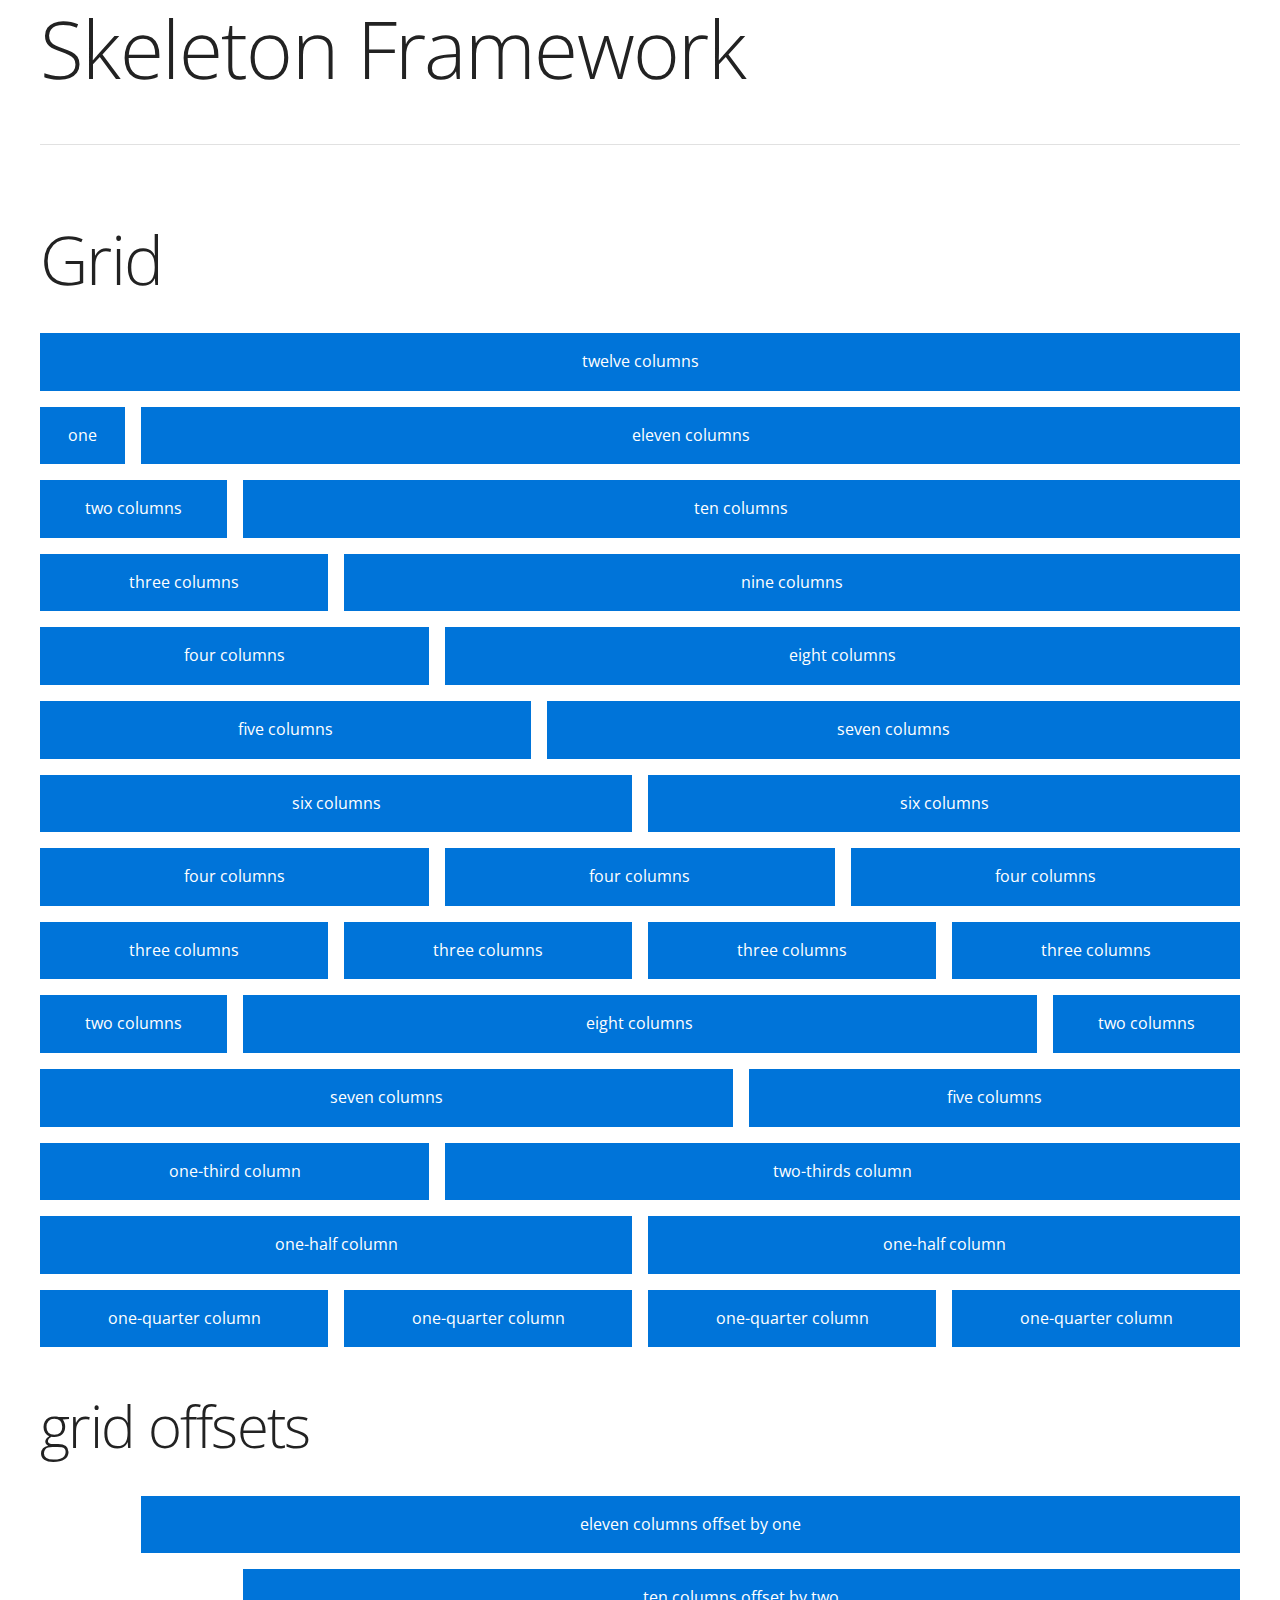
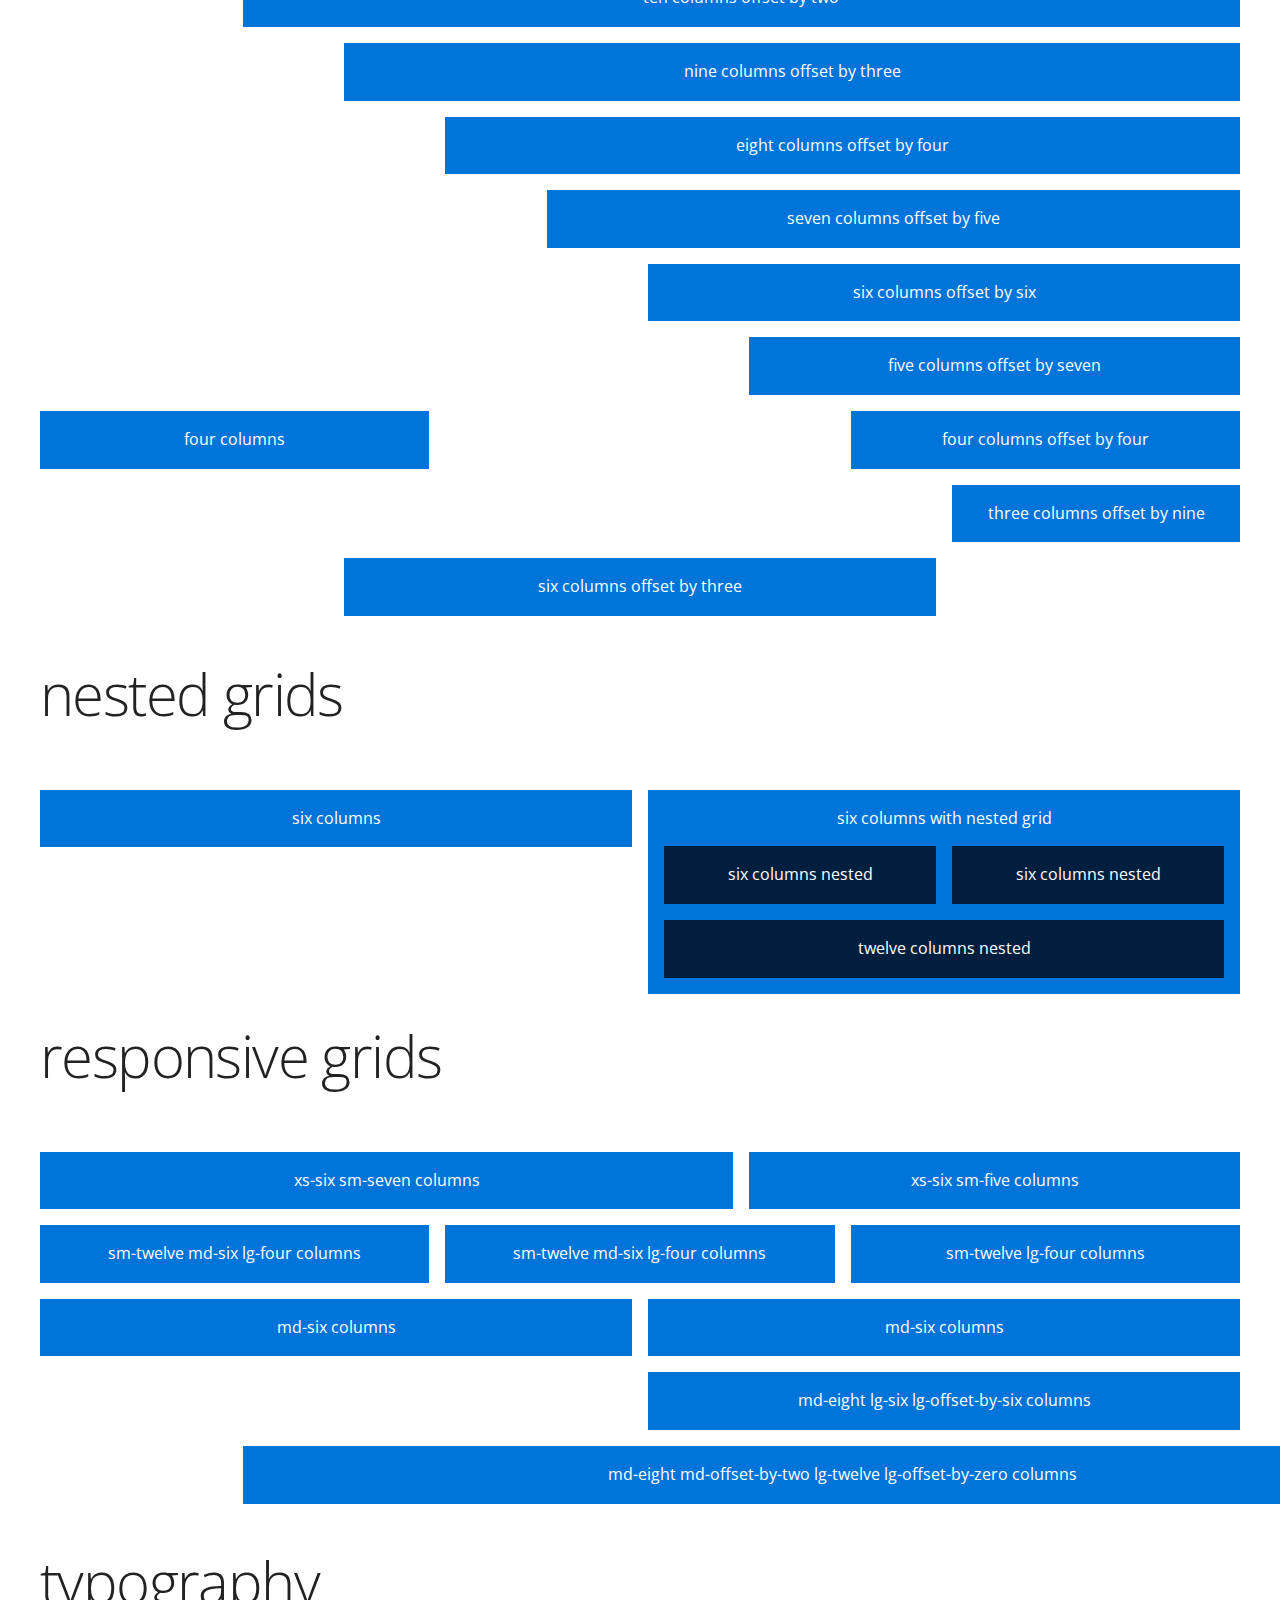
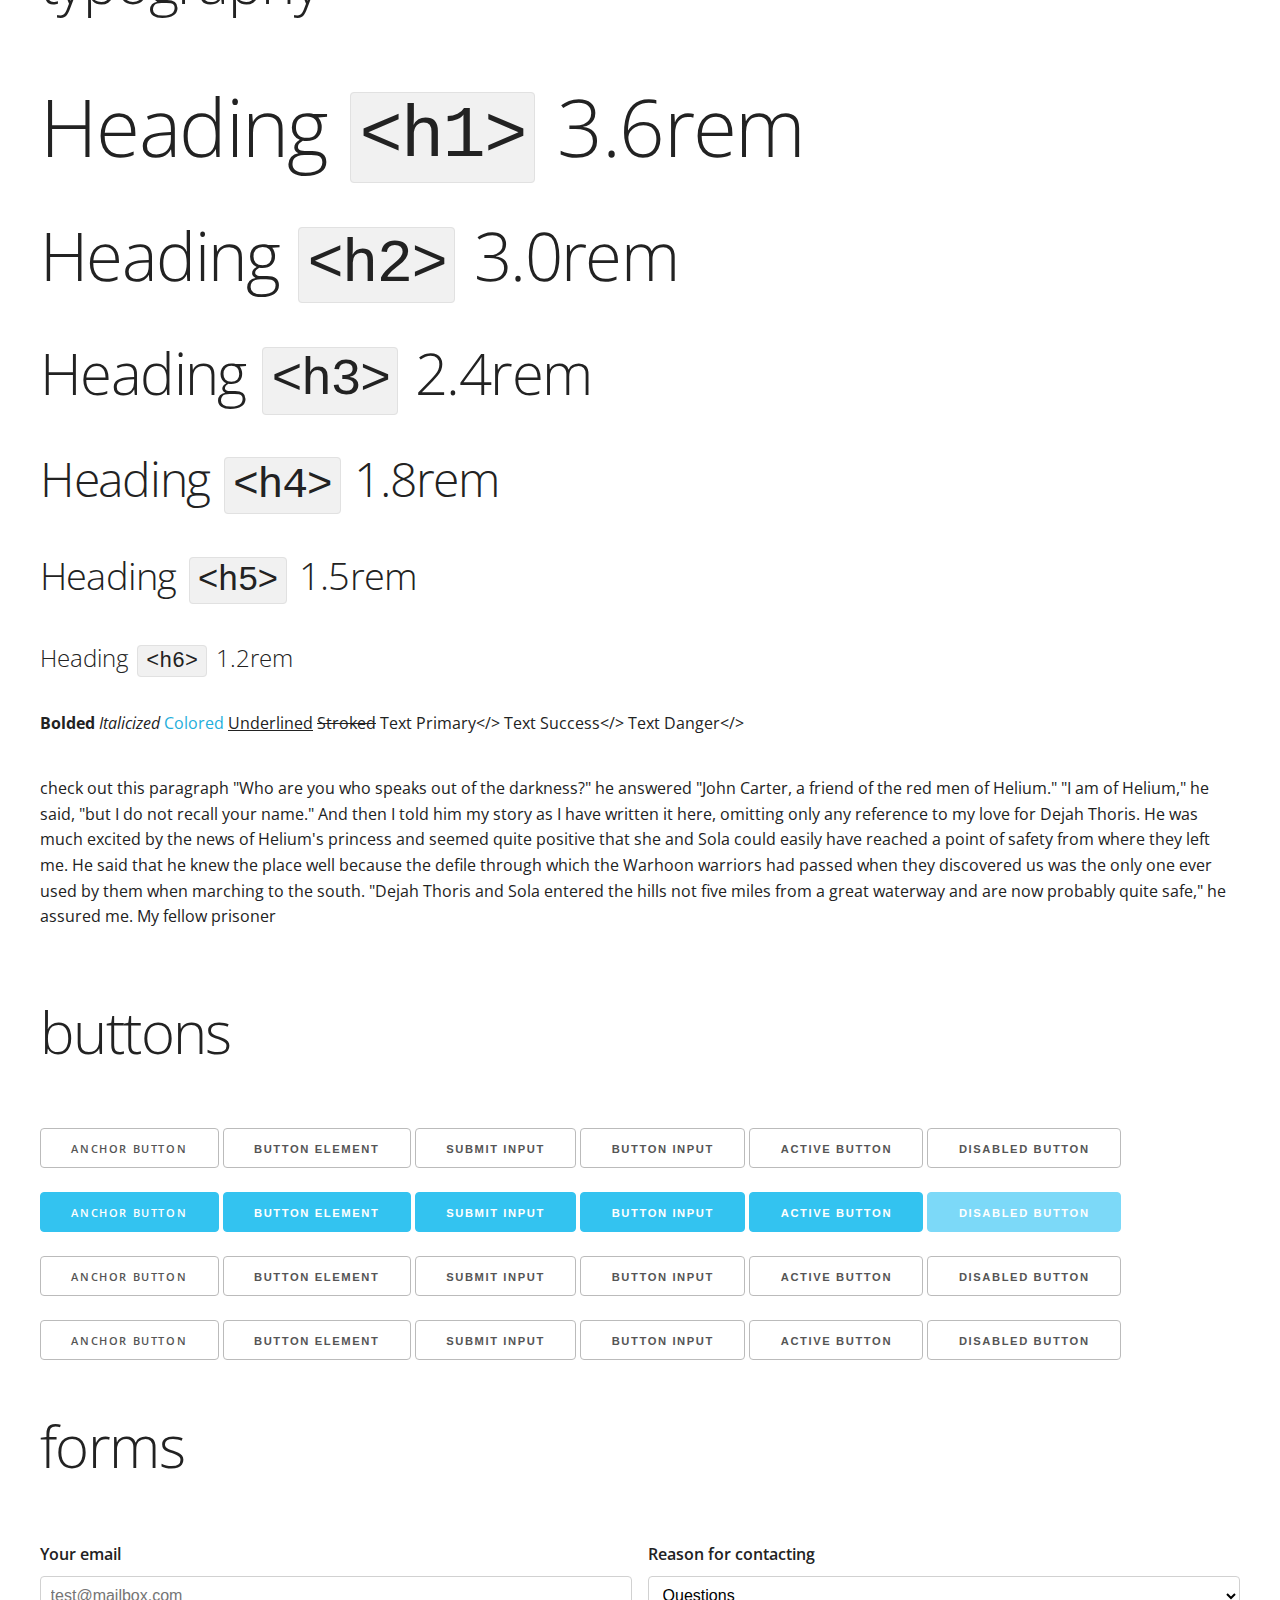
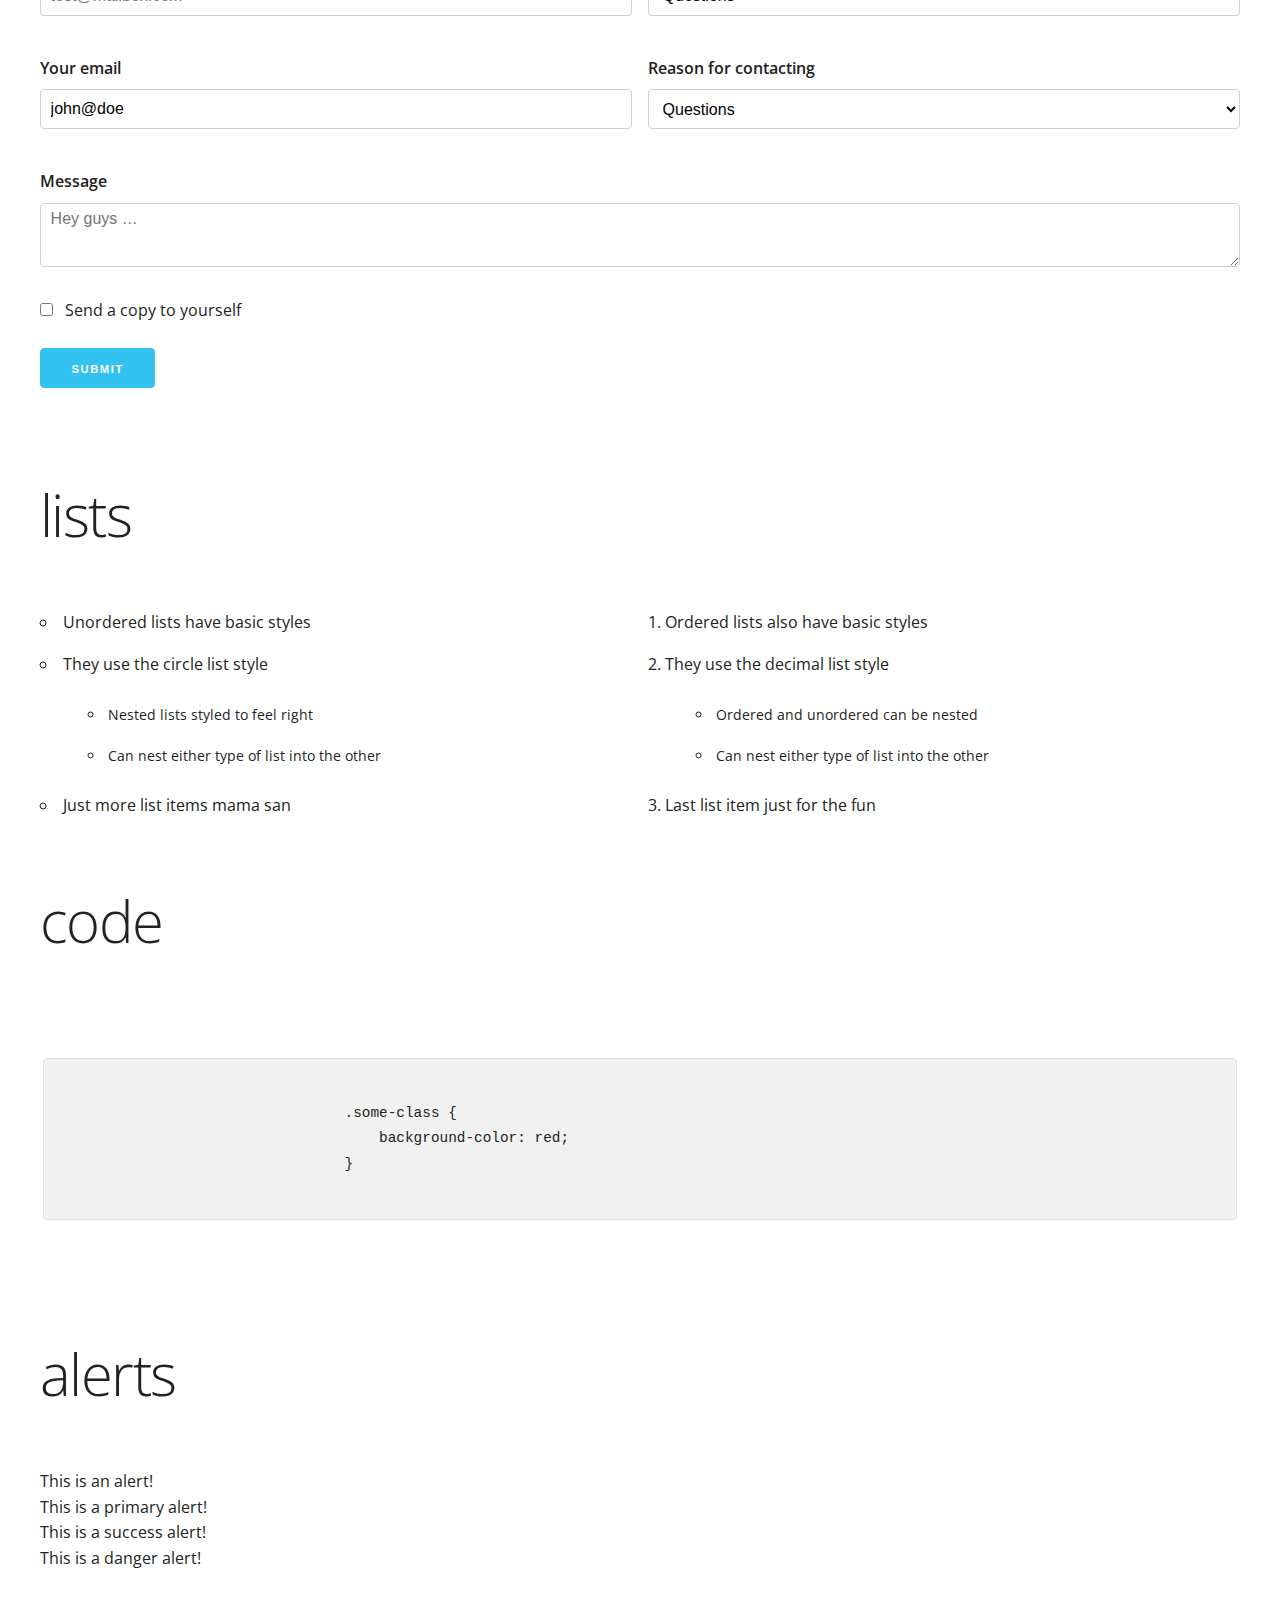
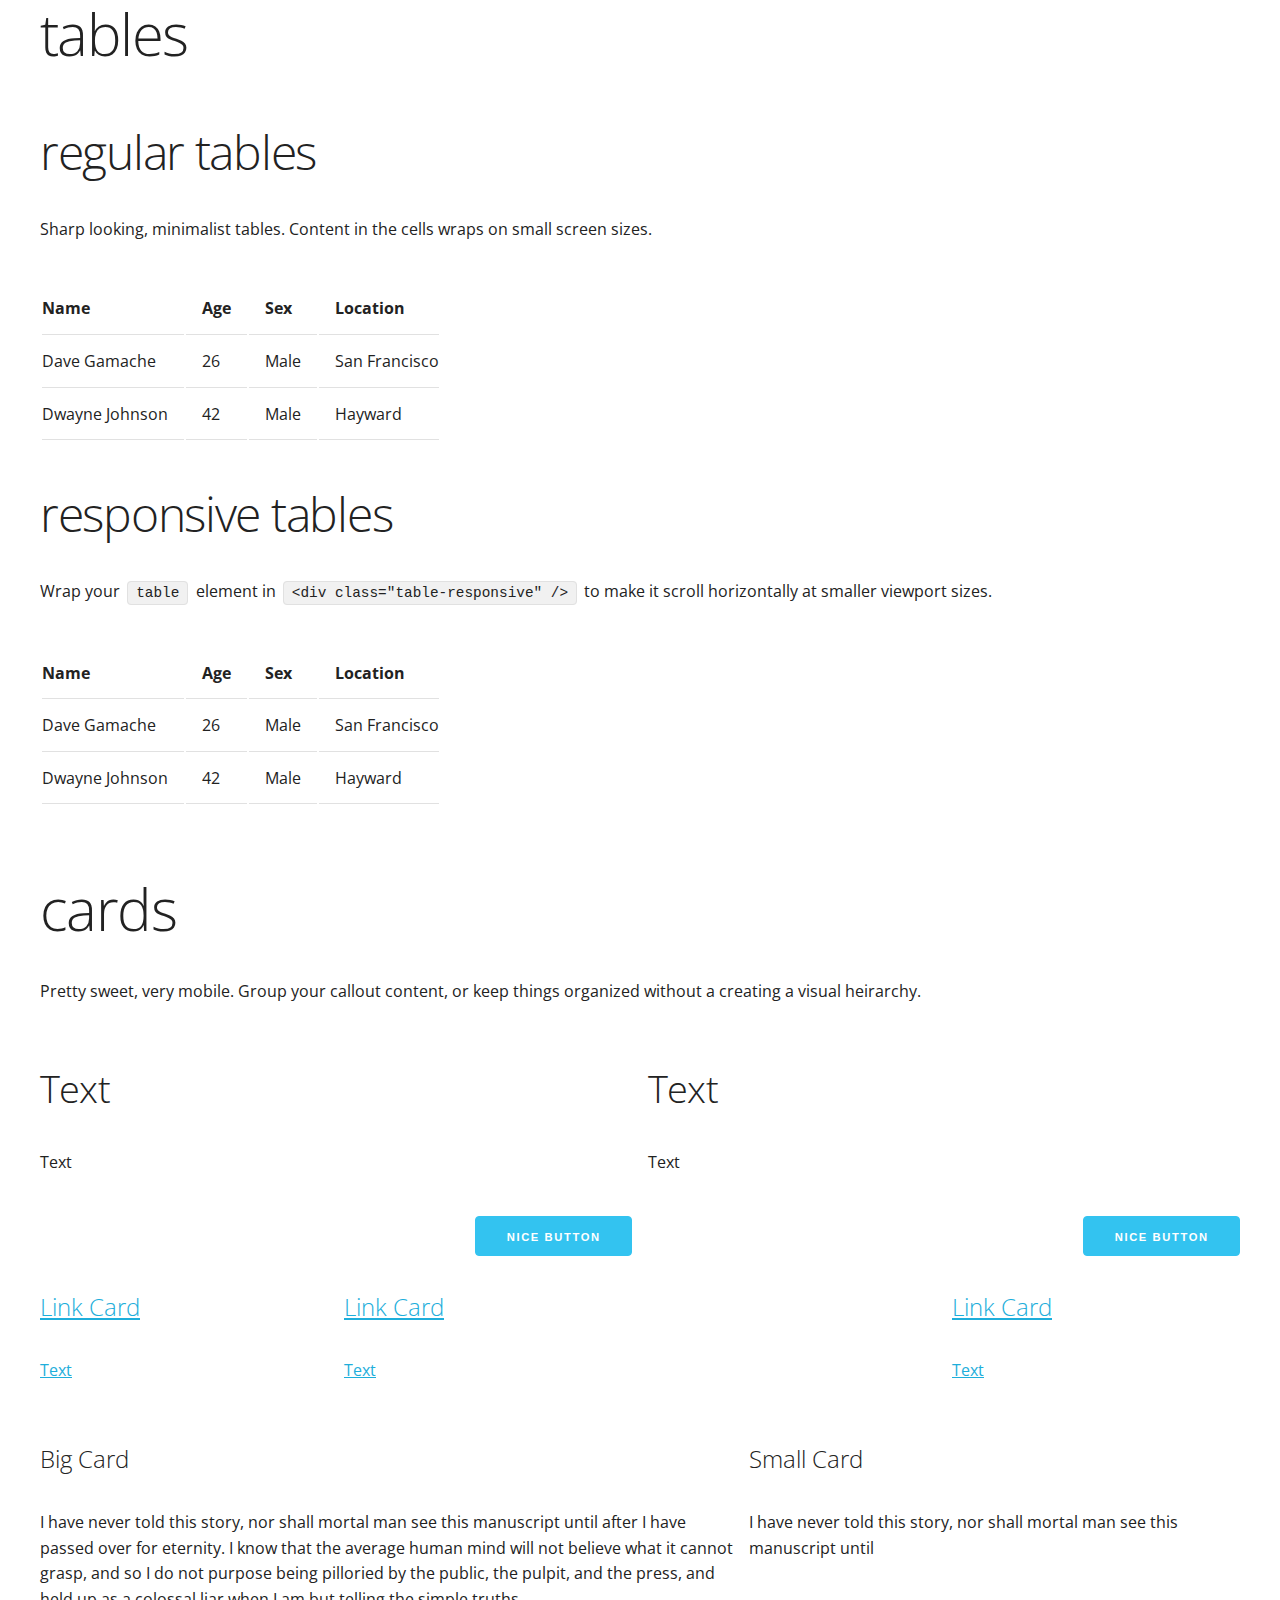
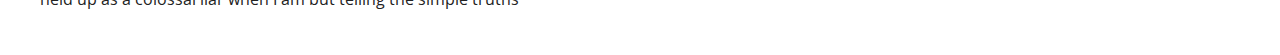
<file: index.html>
<!DOCTYPE html>
<html lang="en">
	<head>
		<meta charset="utf-8">
		<title>
			Skeleton Framework Test File
		</title>
		<meta content="width=device-width, initial-scale=1" name="viewport"><!-- FONT -->
		<link href="http://fonts.googleapis.com/css?family=Raleway:400,300,600" rel="stylesheet" type="text/css">
		<link href="http://fonts.googleapis.com/css?family=Open+Sans:400,700" rel="stylesheet" type="text/css">
		<link href="http://fonts.googleapis.com/icon?family=Material+Icons" rel="stylesheet" type="text/css">
		<link href="styl/skeleton.css" rel="stylesheet">
		<link href="images/favicon.png" rel="icon" type="image/png">
		<style>
		                   .demo-col {
		                       padding-top: 1em;
		                       padding-bottom: 1em;
		                       background-color: #0074D9;
		                       color: #fff;
		                       text-align: center;
		                   }

		                   .demo-row {
		                       margin-bottom: 1rem;
		                   }

		                   .nested {
		                       background-color: #001f3f;
		                   }
		</style>
	</head>
	<body>
		<div class="container">
			<div class="row">
				<div class="twelve columns">
					<h1>
						Skeleton Framework
					</h1>

					<hr>
				</div>
			</div>

			<div class="row">
				<div class="twelve columns">
					<h2>
						Grid
					</h2>
				</div>
			</div>
		</div>

		<div class="container">
			<div class="row demo-row">
				<div class="twelve columns">
					<div class="demo-col">
						twelve columns
					</div>
				</div>
			</div>

			<div class="row demo-row">
				<div class="one column">
					<div class="demo-col">
						one
					</div>
				</div>

				<div class="eleven columns">
					<div class="demo-col">
						eleven columns
					</div>
				</div>
			</div>

			<div class="row demo-row">
				<div class="two columns">
					<div class="demo-col">
						two columns
					</div>
				</div>

				<div class="ten columns">
					<div class="demo-col">
						ten columns
					</div>
				</div>
			</div>

			<div class="row demo-row">
				<div class="three columns">
					<div class="demo-col">
						three columns
					</div>
				</div>

				<div class="nine columns">
					<div class="demo-col">
						nine columns
					</div>
				</div>
			</div>

			<div class="row demo-row">
				<div class="four columns">
					<div class="demo-col">
						four columns
					</div>
				</div>

				<div class="eight columns">
					<div class="demo-col">
						eight columns
					</div>
				</div>
			</div>

			<div class="row demo-row">
				<div class="five columns">
					<div class="demo-col">
						five columns
					</div>
				</div>

				<div class="seven columns">
					<div class="demo-col">
						seven columns
					</div>
				</div>
			</div>

			<div class="row demo-row">
				<div class="six columns">
					<div class="demo-col">
						six columns
					</div>
				</div>

				<div class="six columns">
					<div class="demo-col">
						six columns
					</div>
				</div>
			</div>

			<div class="row demo-row">
				<div class="four columns">
					<div class="demo-col">
						four columns
					</div>
				</div>

				<div class="four columns">
					<div class="demo-col">
						four columns
					</div>
				</div>

				<div class="four columns">
					<div class="demo-col">
						four columns
					</div>
				</div>
			</div>

			<div class="row demo-row">
				<div class="three columns">
					<div class="demo-col">
						three columns
					</div>
				</div>

				<div class="three columns">
					<div class="demo-col">
						three columns
					</div>
				</div>

				<div class="three columns">
					<div class="demo-col">
						three columns
					</div>
				</div>

				<div class="three columns">
					<div class="demo-col">
						three columns
					</div>
				</div>
			</div>

			<div class="row demo-row">
				<div class="two columns">
					<div class="demo-col">
						two columns
					</div>
				</div>

				<div class="eight columns">
					<div class="demo-col">
						eight columns
					</div>
				</div>

				<div class="two columns">
					<div class="demo-col">
						two columns
					</div>
				</div>
			</div>

			<div class="row demo-row">
				<div class="seven columns">
					<div class="demo-col">
						seven columns
					</div>
				</div>

				<div class="five columns">
					<div class="demo-col">
						five columns
					</div>
				</div>
			</div>

			<div class="row demo-row">
				<div class="one-third column">
					<div class="demo-col">
						one-third column
					</div>
				</div>

				<div class="two-thirds column">
					<div class="demo-col">
						two-thirds column
					</div>
				</div>
			</div>

			<div class="row demo-row">
				<div class="one-half column">
					<div class="demo-col">
						one-half column
					</div>
				</div>

				<div class="one-half column">
					<div class="demo-col">
						one-half column
					</div>
				</div>
			</div>

			<div class="row demo-row">
				<div class="one-quarter column">
					<div class="demo-col">
						one-quarter column
					</div>
				</div>

				<div class="one-quarter columns">
					<div class="demo-col">
						one-quarter column
					</div>
				</div>

				<div class="one-quarter column">
					<div class="demo-col">
						one-quarter column
					</div>
				</div>

				<div class="one-quarter column">
					<div class="demo-col">
						one-quarter column
					</div>
				</div>
			</div>
		</div>
		<br>

		<div class="container">
			<div class="row">
				<div class="tweleve columns">
					<h3>
						grid offsets
					</h3>
				</div>
			</div>
		</div>

		<div class="container">
			<div class="row demo-row">
				<div class="eleven columns offset-by-one">
					<div class="demo-col">
						eleven columns offset by one
					</div>
				</div>
			</div>

			<div class="row demo-row">
				<div class="ten columns offset-by-two">
					<div class="demo-col">
						ten columns offset by two
					</div>
				</div>
			</div>

			<div class="row demo-row">
				<div class="nine columns offset-by-three">
					<div class="demo-col">
						nine columns offset by three
					</div>
				</div>
			</div>

			<div class="row demo-row">
				<div class="eight columns offset-by-four">
					<div class="demo-col">
						eight columns offset by four
					</div>
				</div>
			</div>

			<div class="row demo-row">
				<div class="seven columns offset-by-five">
					<div class="demo-col">
						seven columns offset by five
					</div>
				</div>
			</div>

			<div class="row demo-row">
				<div class="six columns offset-by-six">
					<div class="demo-col">
						six columns offset by six
					</div>
				</div>
			</div>

			<div class="row demo-row">
				<div class="five columns offset-by-seven">
					<div class="demo-col">
						five columns offset by seven
					</div>
				</div>
			</div>

			<div class="row demo-row">
				<div class="four columns">
					<div class="demo-col">
						four columns
					</div>
				</div>

				<div class="four columns offset-by-four">
					<div class="demo-col">
						four columns offset by four
					</div>
				</div>
			</div>

			<div class="row demo-row">
				<div class="three columns offset-by-nine">
					<div class="demo-col">
						three columns offset by nine
					</div>
				</div>
			</div>

			<div class="row demo-row">
				<div class="six columns offset-by-three">
					<div class="demo-col">
						six columns offset by three
					</div>
				</div>
			</div>
		</div>
		<br>

		<div class="container">
			<div class="row">
				<div class="tweleve columns">
					<h3>
						nested grids
					</h3>
				</div>
			</div>
		</div>
		<br>

		<div class="container">
			<div class="row">
				<div class="six columns">
					<div class="demo-col">
						six columns
					</div>
				</div>

				<div class="six columns">
					<div class="demo-col">
						six columns with nested grid
						<div class="container container__nested">
							<div class="row demo-row" style="margin-top: 15px;">
								<div class="six columns">
									<div class="demo-col nested">
										six columns nested
									</div>
								</div>

								<div class="six columns">
									<div class="demo-col nested">
										six columns nested
									</div>
								</div>
							</div>

							<div class="row">
								<div class="twelve columns">
									<div class="demo-col nested">
										twelve columns nested
									</div>
								</div>
							</div>
						</div>
					</div>
				</div>
			</div>
		</div>
		<br>

		<div class="container">
			<div class="row">
				<div class="tweleve columns">
					<h3>
						responsive grids
					</h3>
				</div>
			</div>
		</div>
		<br>

		<div class="container">
			<div class="row demo-row">
				<div class="xs-six sm-seven columns">
					<div class="demo-col">
						xs-six sm-seven columns
					</div>
				</div>

				<div class="xs-six sm-five columns">
					<div class="demo-col">
						xs-six sm-five columns
					</div>
				</div>
			</div>

			<div class="row demo-row">
				<div class="sm-twelve md-six lg-four columns">
					<div class="demo-col">
						sm-twelve md-six lg-four columns
					</div>
				</div>

				<div class="sm-twelve md-six lg-four columns">
					<div class="demo-col">
						sm-twelve md-six lg-four columns
					</div>
				</div>

				<div class="sm-twelve lg-four columns">
					<div class="demo-col">
						sm-twelve lg-four columns
					</div>
				</div>
			</div>

			<div class="row demo-row">
				<div class="md-six columns">
					<div class="demo-col">
						md-six columns
					</div>
				</div>

				<div class="md-six columns">
					<div class="demo-col">
						md-six columns
					</div>
				</div>
			</div>

			<div class="row demo-row">
				<div class="md-eight lg-six lg-offset-by-six columns">
					<div class="demo-col">
						md-eight lg-six lg-offset-by-six columns
					</div>
				</div>
			</div>

			<div class="row demo-row">
				<div class="md-eight md-offset-by-two lg-twelve lg-offset-by-zero columns">
					<div class="demo-col">
						md-eight md-offset-by-two lg-twelve lg-offset-by-zero columns
					</div>
				</div>
			</div>
		</div>
		<br>

		<div class="container">
			<div class="row">
				<div class="tweleve columns">
					<h3>
						typography
					</h3>
				</div>
			</div>
		</div>
		<br>

		<div class="container">
			<div class="row">
				<div class="twelve columns">
					<h1>
						Heading <span class="heading-font-size"><code>&lt;h1&gt;</code> 3.6rem</span>
					</h1>

					<h2>
						Heading <span class="heading-font-size"><code>&lt;h2&gt;</code> 3.0rem</span>
					</h2>

					<h3>
						Heading <span class="heading-font-size"><code>&lt;h3&gt;</code> 2.4rem</span>
					</h3>

					<h4>
						Heading <span class="heading-font-size"><code>&lt;h4&gt;</code> 1.8rem</span>
					</h4>

					<h5>
						Heading <span class="heading-font-size"><code>&lt;h5&gt;</code> 1.5rem</span>
					</h5>

					<h6>
						Heading <span class="heading-font-size"><code>&lt;h6&gt;</code> 1.2rem</span>
					</h6>

					<p>
						<strong>Bolded</strong> <em>Italicized</em> <a>Colored</a> <u>Underlined</u> <s>Stroked</s> <span class="text-primary">Text Primary&lt;/&gt; <span class="text-success">Text Success&lt;/&gt; <span class="text-danger">Text Danger&lt;/&gt;</span></span></span>
					</p>
					<span class="text-primary"></span>
					<p>
						<span class="text-primary">check out this paragraph "Who are you who speaks out of the darkness?" he answered "John Carter, a friend of the red men of Helium." "I am of Helium," he said, "but I do not recall your name." And then I told him my story as I have written it here, omitting only any reference to my love for Dejah Thoris. He was much excited by the news of Helium's princess and seemed quite positive that she and Sola could easily have reached a point of safety from where they left me. He said that he knew the place well because the defile through which the Warhoon warriors had passed when they discovered us was the only one ever used by them when marching to the south. "Dejah Thoris and Sola entered the hills not five miles from a great waterway and are now probably quite safe," he assured me. My fellow prisoner</span>
					</p>
					<span class="text-primary"></span>
				</div>
			</div>
		</div>
		<span class="text-primary"><br></span>
		<div class="container">
			<span class="text-primary"></span>
			<div class="row">
				<span class="text-primary"></span>
				<div class="tweleve columns">
					<span class="text-primary"></span>
					<h3>
						<span class="text-primary">buttons</span>
					</h3>
				</div>
			</div>
		</div>
		<span class="text-primary"><br></span>
		<div class="container">
			<span class="text-primary"></span>
			<div class="row">
				<span class="text-primary"></span>
				<div class="twelve columns">
					<span class="text-primary"></span>
					<div>
						<span class="text-primary"><a class="button" href="#">Anchor button</a> <button><span class="text-primary"><span class="text-primary"><span class="text-primary">Button element</span></button> <input type="submit" value="submit input"> <input type="button" value="button input"> <input type="button" value="active button"> <input disabled type="button" value="disabled button"></span></span></button></span>
					</div>

					<div>
						<a class="button button-primary" href="#">Anchor button</a> <button class="button-primary">Button element</button> <input class="button-primary" type="submit" value="submit input"> <input class="button-primary" type="button" value="button input"> <input class="button-primary" type="button" value="active button"> <input class="button-primary" disabled type="button" value="disabled button">
					</div>

					<div>
						<a class="button button-success" href="#">Anchor button</a> <button class="button-success">Button element</button> <input class="button-success" type="submit" value="submit input"> <input class="button-success" type="button" value="button input"> <input class="button-success" type="button" value="active button"> <input class="button-success" disabled type="button" value="disabled button">
					</div>

					<div>
						<a class="button button-danger" href="#">Anchor button</a> <button class="button-danger">Button element</button> <input class="button-danger" type="submit" value="submit input"> <input class="button-danger" type="button" value="button input"> <input class="button-danger" type="button" value="active button"> <input class="button-danger" disabled type="button" value="disabled button">
					</div>
				</div>
			</div>
		</div>
		<br>

		<div class="container">
			<div class="row">
				<div class="tweleve columns">
					<h3>
						forms
					</h3>
				</div>
			</div>
		</div>
		<br>

		<div class="container">
			<form>
				<div class="row">
					<div class="six columns">
						<label for="exampleEmailInput">Your email</label> <input class="u-full-width" placeholder="test@mailbox.com" type="email">
					</div>

					<div class="six columns">
						<label for="exampleRecipientInput">Reason for contacting</label> <select class="u-full-width">
							<option value="Option 1">
								Questions
							</option>
							<option value="Option 2">
								Admiration
							</option>
							<option value="Option 3">
								Can I get your number?
							</option>
						</select>
					</div>
				</div>

				<div class="row">
					<div class="six columns">
						<label for="exampleEmailInput">Your email</label> <input class="u-full-width has-error" placeholder="test@mailbox.com" type="email" value="john@doe">
					</div>

					<div class="six columns">
						<label for="exampleRecipientInput">Reason for contacting</label> <select class="u-full-width has-success">
							<option value="Option 1">
								Questions
							</option>
							<option value="Option 2">
								Admiration
							</option>
							<option value="Option 3">
								Can I get your number?
							</option>
						</select>
					</div>
				</div>

				<div class="row">
					<div class="twelve columns">
						<label for="exampleMessage">Message</label>

						<textarea class="u-full-width" placeholder="Hey guys &hellip;"></textarea> <label><input type="checkbox"> <span class="label-body">Send a copy to yourself</span></label> <input class="button-primary" type="submit" value="Submit">
					</div>
				</div>
			</form>
		</div>
		<br>

		<div class="container">
			<div class="row">
				<div class="tweleve columns">
					<h3>
						lists
					</h3>
				</div>
			</div>
		</div>
		<br>

		<div class="container">
			<div class="row">
				<div class="six columns">
					<ul>
						<li>Unordered lists have basic styles
						</li>

						<li>They use the circle list style
							<ul>
								<li>Nested lists styled to feel right
								</li>

								<li>Can nest either type of list into the other
								</li>
							</ul>
						</li>

						<li>Just more list items mama san
						</li>
					</ul>
				</div>

				<div class="six columns">
					<ol>
						<li>Ordered lists also have basic styles
						</li>

						<li>They use the decimal list style
							<ul>
								<li>Ordered and unordered can be nested
								</li>

								<li>Can nest either type of list into the other
								</li>
							</ul>
						</li>

						<li>Last list item just for the fun
						</li>
					</ol>
				</div>
			</div>
		</div>
		<br>

		<div class="container">
			<div class="row">
				<div class="twelve columns">
					<h3>
						code
					</h3>
				</div>
			</div>
		</div>
		<br>

		<div class="container">
			<div class="row">
				<div class="twelve columns">
					<pre>
                              <code>
                                .some-class {
                                    background-color: red;
                                }
                              </code>
                            </pre>
				</div>
			</div>
		</div>
		<br>

		<div class="container">
			<div class="row">
				<div class="twelve columns">
					<h3>
						alerts
					</h3>
				</div>
			</div>
		</div>
		<br>

		<div class="container">
			<div class="row">
				<div class="twelve columns">
					<div class="alert">
						This is an alert!
					</div>

					<div class="alert alert-primary">
						This is a primary alert!
					</div>

					<div class="alert alert-success">
						This is a success alert!
					</div>

					<div class="alert alert-danger">
						This is a danger alert!
					</div>
				</div>
			</div>
		</div>
		<br>

		<div class="container">
			<div class="row">
				<div class="twelve columns">
					<h3>
						tables
					</h3>
				</div>
			</div>

			<div class="row">
				<div class="twelve columns">
					<h4>
						regular tables
					</h4>

					<p>
						Sharp looking, minimalist tables. Content in the cells wraps on small screen sizes.
					</p>

					<table>
						<thead>
							<tr>
								<th>
									Name
								</th>
								<th>
									Age
								</th>
								<th>
									Sex
								</th>
								<th>
									Location
								</th>
							</tr>
						</thead>

						<tbody>
							<tr>
								<td>
									Dave Gamache
								</td>
								<td>
									26
								</td>
								<td>
									Male
								</td>
								<td>
									San Francisco
								</td>
							</tr>

							<tr>
								<td>
									Dwayne Johnson
								</td>
								<td>
									42
								</td>
								<td>
									Male
								</td>
								<td>
									Hayward
								</td>
							</tr>
						</tbody>
					</table>

					<h4>
						responsive tables
					</h4>

					<p>
						Wrap your <code>table</code> element in <code>&lt;div class="table-responsive" /&gt;</code> to make it scroll horizontally at smaller viewport sizes.
					</p>

					<div class="table-responsive">
						<table>
							<thead>
								<tr>
									<th>
										Name
									</th>
									<th>
										Age
									</th>
									<th>
										Sex
									</th>
									<th>
										Location
									</th>
								</tr>
							</thead>

							<tbody>
								<tr>
									<td>
										Dave Gamache
									</td>
									<td>
										26
									</td>
									<td>
										Male
									</td>
									<td>
										San Francisco
									</td>
								</tr>

								<tr>
									<td>
										Dwayne Johnson
									</td>
									<td>
										42
									</td>
									<td>
										Male
									</td>
									<td>
										Hayward
									</td>
								</tr>
							</tbody>
						</table>
					</div>
				</div>
			</div>
		</div>
		<br>

		<div class="container">
			<div class="row">
				<div class="twelve columns">
					<h3>
						cards
					</h3>

					<p>
						Pretty sweet, very mobile. Group your callout content, or keep things organized without a creating a visual heirarchy.
					</p>
				</div>
			</div>

			<div class="row">
				<div class="six columns">
					<div class="card">
						<h5>
							Text
						</h5>

						<p>
							Text
						</p>

						<div class="u-text-right">
							<button class="button-primary">Nice Button</button>
						</div>
					</div>
				</div>

				<div class="six columns">
					<div class="card">
						<h5>
							Text
						</h5>

						<p>
							Text
						</p>

						<div class="u-text-right">
							<button class="button-primary">Nice Button</button>
						</div>
					</div>
				</div>
			</div>

			<div class="row">
				<div class="three columns">
					<a class="card" href="#">
					<h6>
						Link Card
					</h6>

					<p>
						Text
					</p></a>
				</div>

				<div class="six columns">
					<a class="card" href="#">
					<h6>
						Link Card
					</h6>

					<p>
						Text
					</p></a>
				</div>

				<div class="three columns">
					<a class="card" href="#">
					<h6>
						Link Card
					</h6>

					<p>
						Text
					</p></a>
				</div>
			</div>

			<div class="row">
				<div class="seven columns">
					<div class="card">
						<h6>
							Big Card
						</h6>

						<p>
							I have never told this story, nor shall mortal man see this manuscript until after I have passed over for eternity. I know that the average human mind will not believe what it cannot grasp, and so I do not purpose being pilloried by the public, the pulpit, and the press, and held up as a colossal liar when I am but telling the simple truths
						</p>
					</div>
				</div>

				<div class="five columns">
					<div class="card">
						<h6>
							Small Card
						</h6>

						<p>
							I have never told this story, nor shall mortal man see this manuscript until
						</p>
					</div>
				</div>
			</div>
		</div>
		<br>
	</body>
</html>
</file>
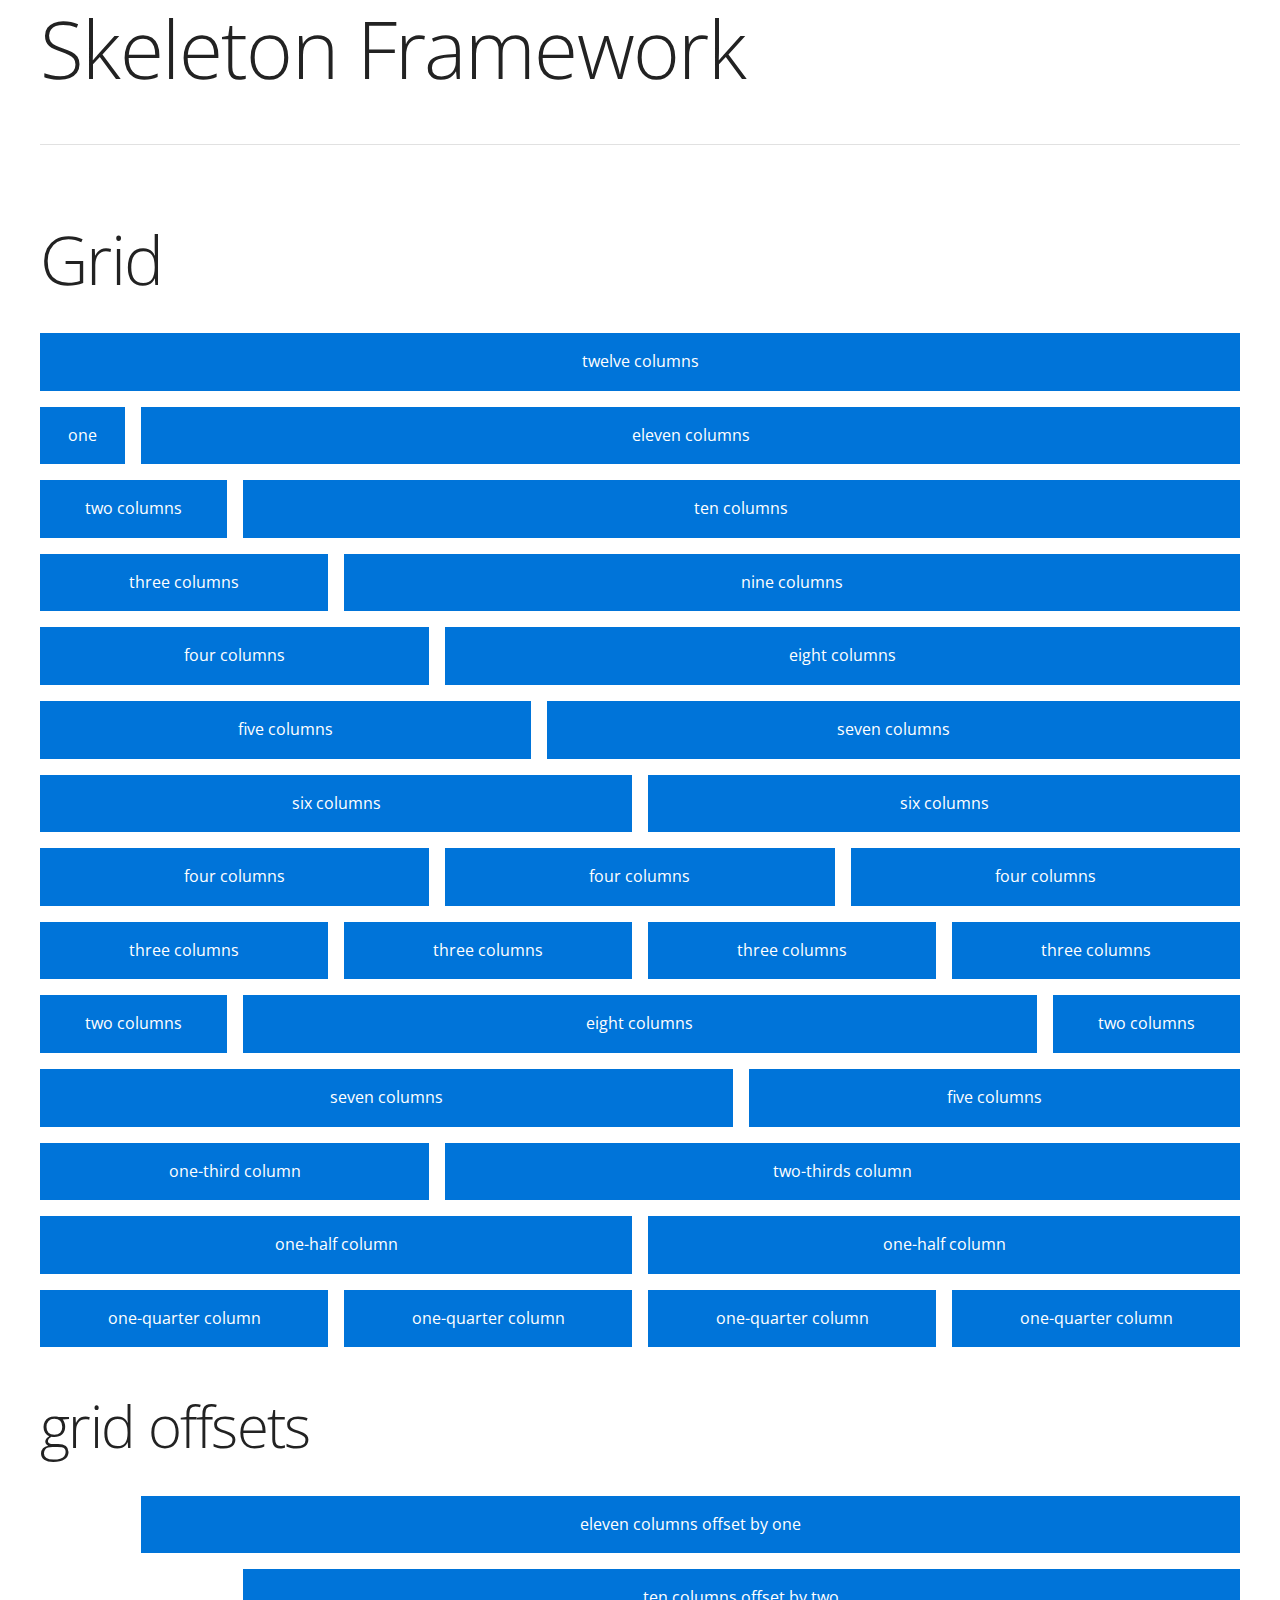
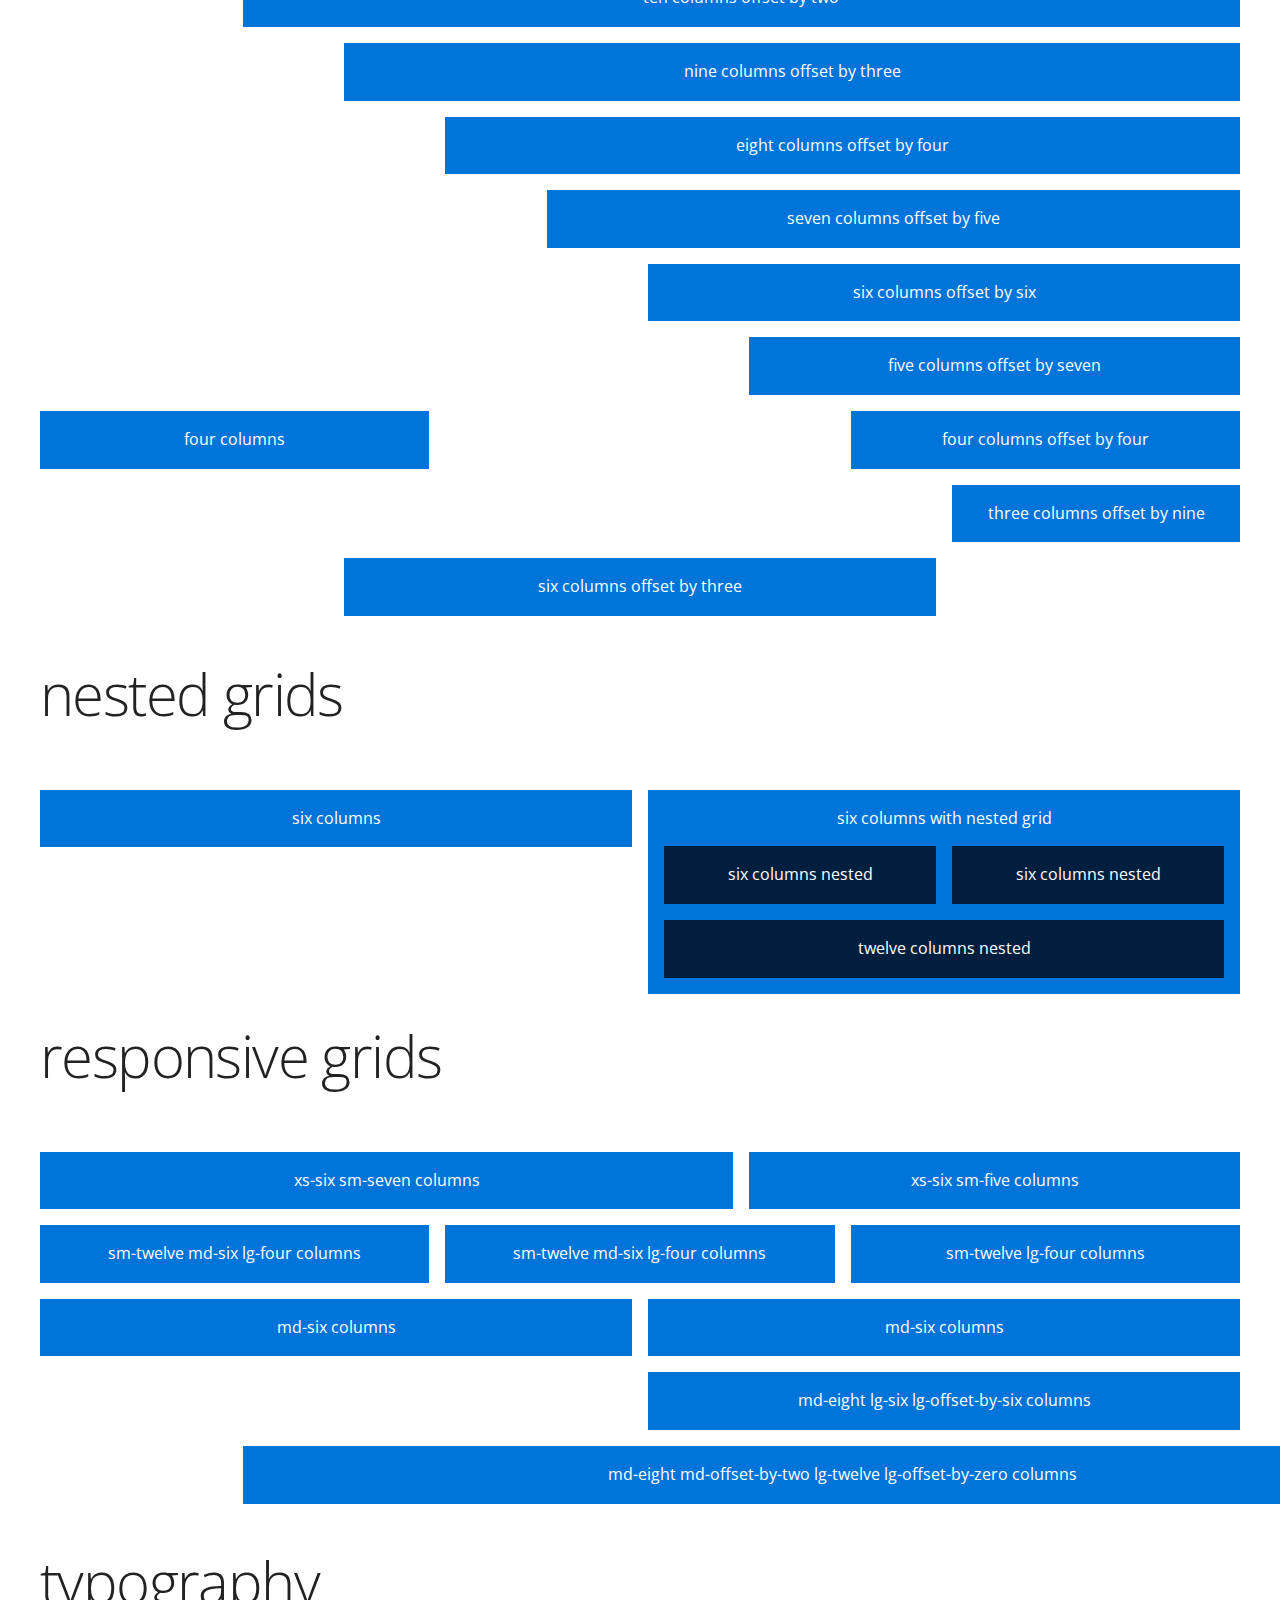
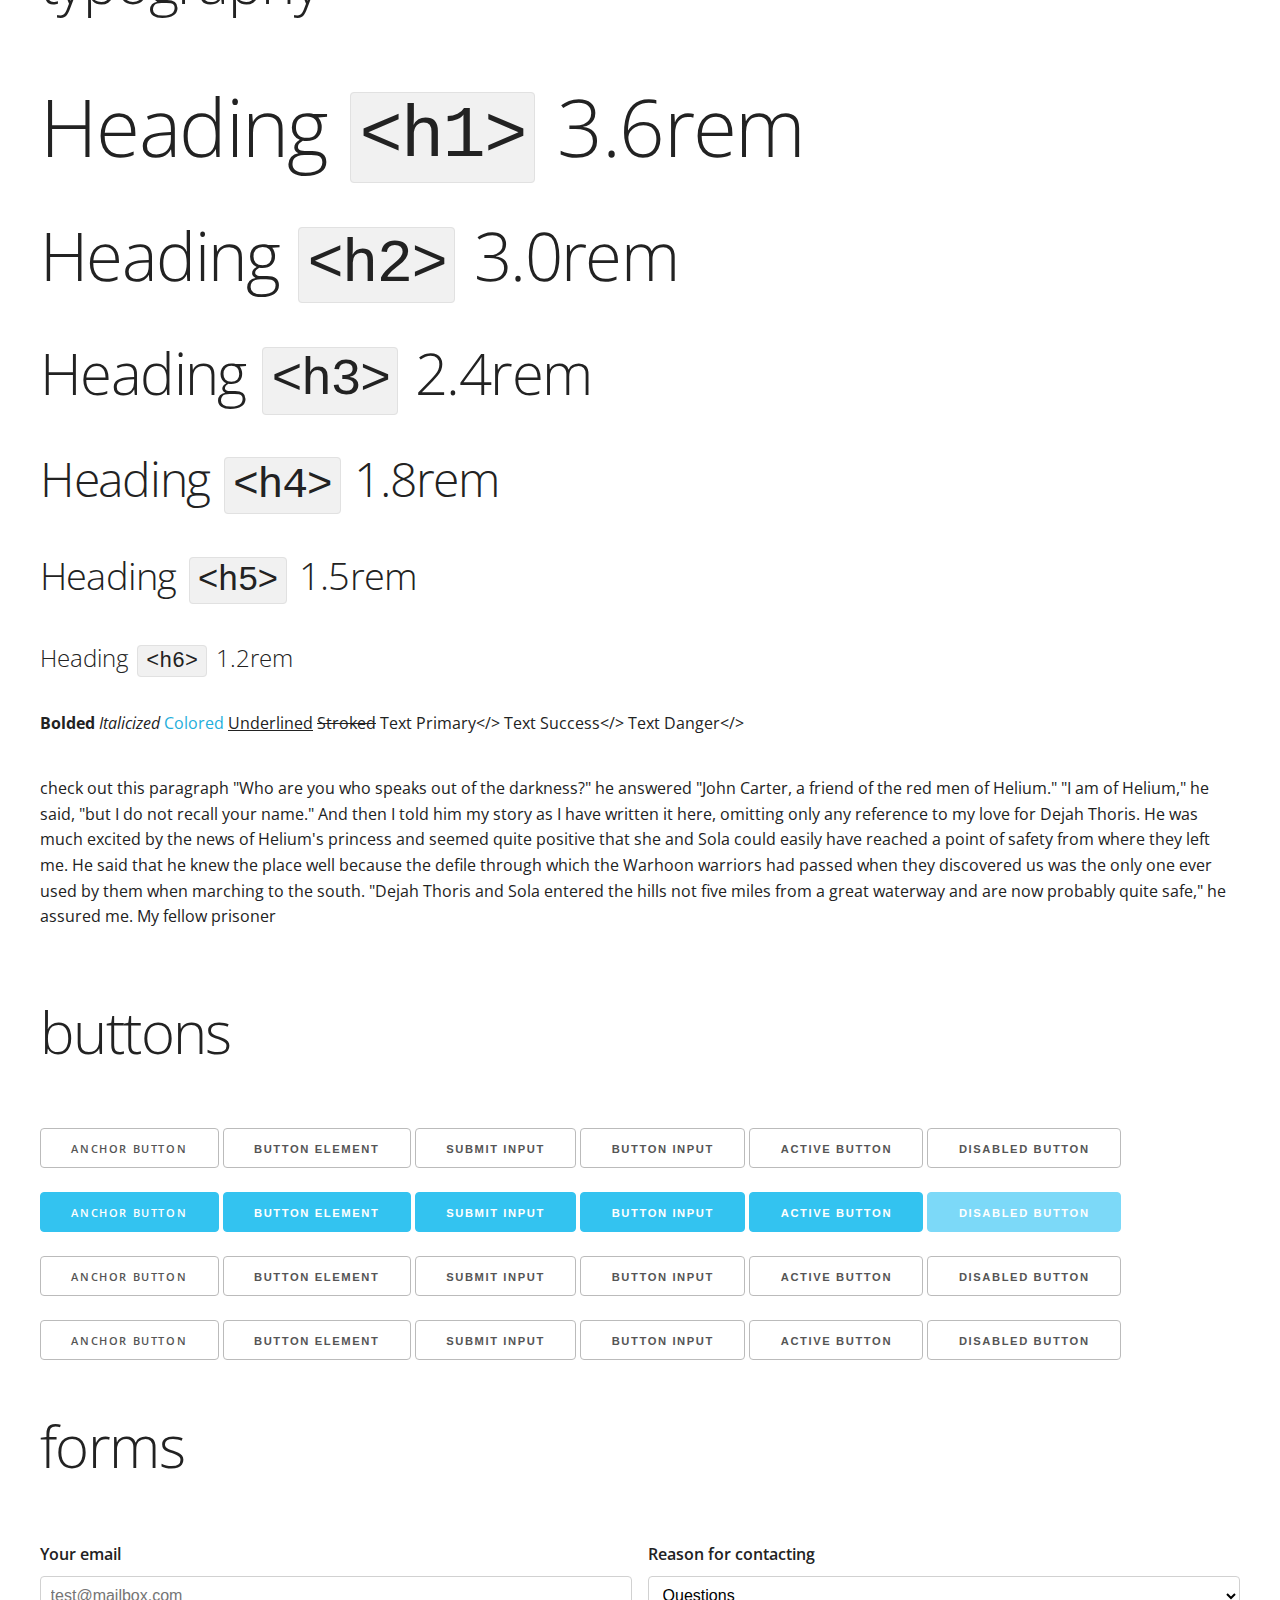
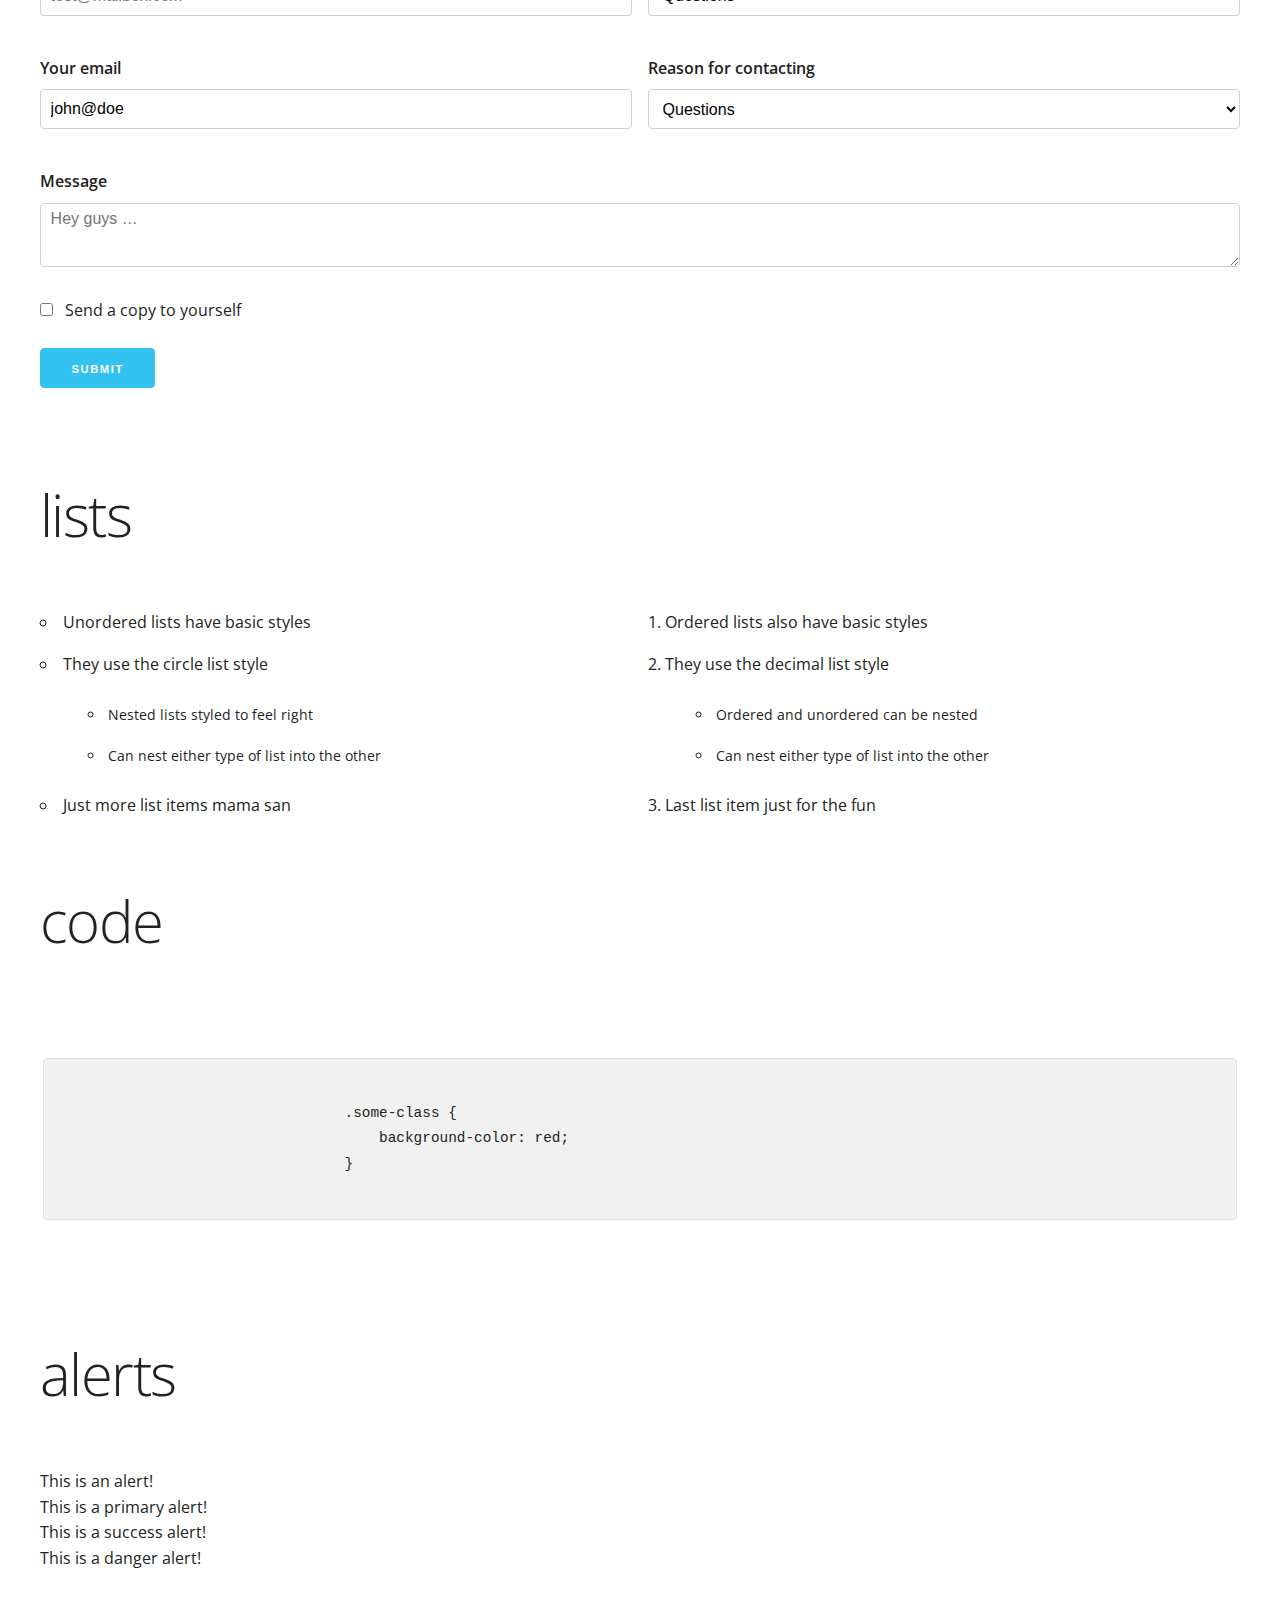
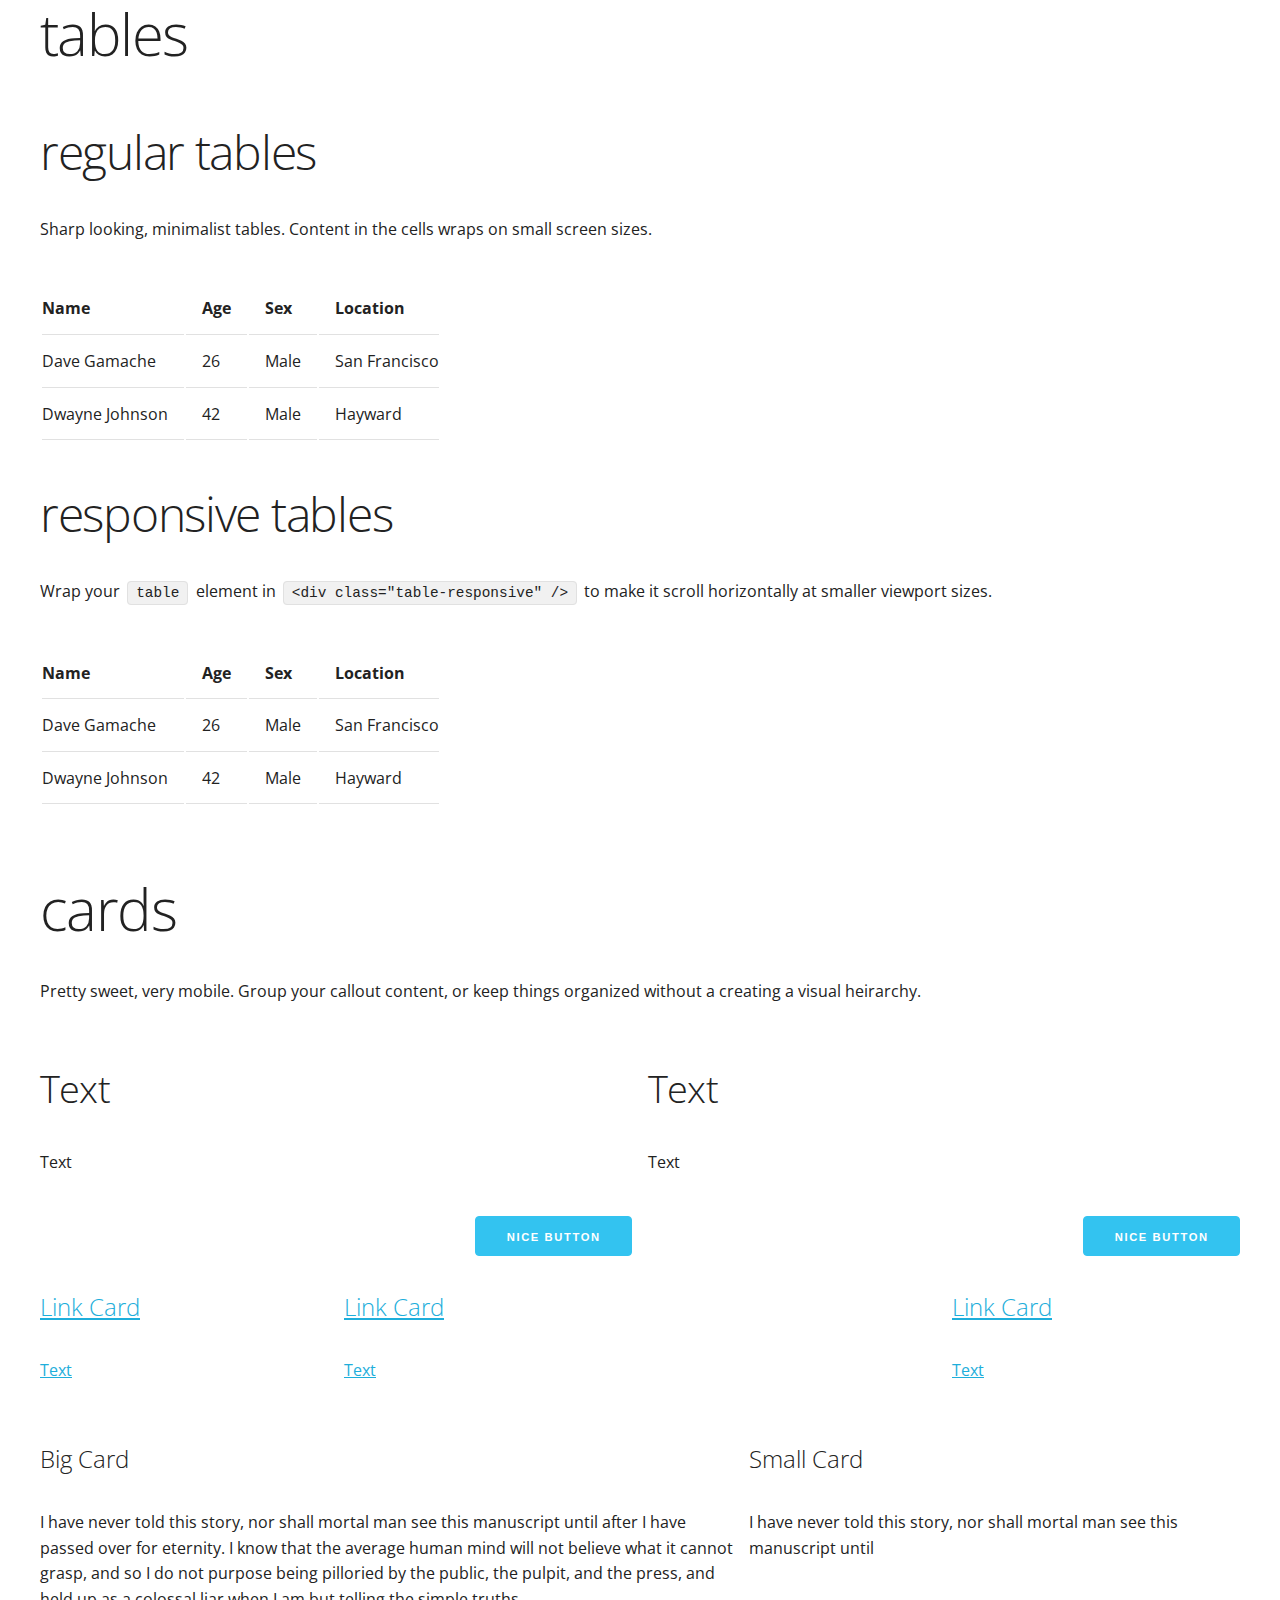
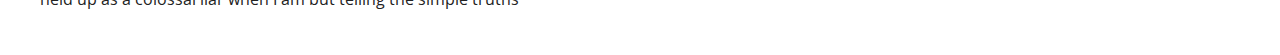
<file: testpage.html>
<!DOCTYPE html>
<html lang="en">
	<head>
		<meta charset="utf-8">
		<title>
			Skeleton Framework Test File
		</title>
		<meta content="width=device-width, initial-scale=1" name="viewport"><!-- FONT -->
		<link href="http://fonts.googleapis.com/css?family=Raleway:400,300,600" rel="stylesheet" type="text/css">
		<link href="http://fonts.googleapis.com/css?family=Open+Sans:400,700" rel="stylesheet" type="text/css">
		<link href="http://fonts.googleapis.com/icon?family=Material+Icons" rel="stylesheet" type="text/css">
		<link href="styl/main.css" rel="stylesheet">
		<link href="images/favicon.png" rel="icon" type="image/png">
		<style>
		                   .demo-col {
		                       padding-top: 1em;
		                       padding-bottom: 1em;
		                       background-color: #0074D9;
		                       color: #fff;
		                       text-align: center;
		                   }

		                   .demo-row {
		                       margin-bottom: 1rem;
		                   }

		                   .nested {
		                       background-color: #001f3f;
		                   }
		</style>
	</head>
	<body>
		<div class="container">
			<div class="row">
				<div class="twelve columns">
					<h1>
						Skeleton Framework
					</h1>

					<hr>
				</div>
			</div>

			<div class="row">
				<div class="twelve columns">
					<h2>
						Grid
					</h2>
				</div>
			</div>
		</div>

		<div class="container">
			<div class="row demo-row">
				<div class="twelve columns">
					<div class="demo-col">
						twelve columns
					</div>
				</div>
			</div>

			<div class="row demo-row">
				<div class="one column">
					<div class="demo-col">
						one
					</div>
				</div>

				<div class="eleven columns">
					<div class="demo-col">
						eleven columns
					</div>
				</div>
			</div>

			<div class="row demo-row">
				<div class="two columns">
					<div class="demo-col">
						two columns
					</div>
				</div>

				<div class="ten columns">
					<div class="demo-col">
						ten columns
					</div>
				</div>
			</div>

			<div class="row demo-row">
				<div class="three columns">
					<div class="demo-col">
						three columns
					</div>
				</div>

				<div class="nine columns">
					<div class="demo-col">
						nine columns
					</div>
				</div>
			</div>

			<div class="row demo-row">
				<div class="four columns">
					<div class="demo-col">
						four columns
					</div>
				</div>

				<div class="eight columns">
					<div class="demo-col">
						eight columns
					</div>
				</div>
			</div>

			<div class="row demo-row">
				<div class="five columns">
					<div class="demo-col">
						five columns
					</div>
				</div>

				<div class="seven columns">
					<div class="demo-col">
						seven columns
					</div>
				</div>
			</div>

			<div class="row demo-row">
				<div class="six columns">
					<div class="demo-col">
						six columns
					</div>
				</div>

				<div class="six columns">
					<div class="demo-col">
						six columns
					</div>
				</div>
			</div>

			<div class="row demo-row">
				<div class="four columns">
					<div class="demo-col">
						four columns
					</div>
				</div>

				<div class="four columns">
					<div class="demo-col">
						four columns
					</div>
				</div>

				<div class="four columns">
					<div class="demo-col">
						four columns
					</div>
				</div>
			</div>

			<div class="row demo-row">
				<div class="three columns">
					<div class="demo-col">
						three columns
					</div>
				</div>

				<div class="three columns">
					<div class="demo-col">
						three columns
					</div>
				</div>

				<div class="three columns">
					<div class="demo-col">
						three columns
					</div>
				</div>

				<div class="three columns">
					<div class="demo-col">
						three columns
					</div>
				</div>
			</div>

			<div class="row demo-row">
				<div class="two columns">
					<div class="demo-col">
						two columns
					</div>
				</div>

				<div class="eight columns">
					<div class="demo-col">
						eight columns
					</div>
				</div>

				<div class="two columns">
					<div class="demo-col">
						two columns
					</div>
				</div>
			</div>

			<div class="row demo-row">
				<div class="seven columns">
					<div class="demo-col">
						seven columns
					</div>
				</div>

				<div class="five columns">
					<div class="demo-col">
						five columns
					</div>
				</div>
			</div>

			<div class="row demo-row">
				<div class="one-third column">
					<div class="demo-col">
						one-third column
					</div>
				</div>

				<div class="two-thirds column">
					<div class="demo-col">
						two-thirds column
					</div>
				</div>
			</div>

			<div class="row demo-row">
				<div class="one-half column">
					<div class="demo-col">
						one-half column
					</div>
				</div>

				<div class="one-half column">
					<div class="demo-col">
						one-half column
					</div>
				</div>
			</div>

			<div class="row demo-row">
				<div class="one-quarter column">
					<div class="demo-col">
						one-quarter column
					</div>
				</div>

				<div class="one-quarter columns">
					<div class="demo-col">
						one-quarter column
					</div>
				</div>

				<div class="one-quarter column">
					<div class="demo-col">
						one-quarter column
					</div>
				</div>

				<div class="one-quarter column">
					<div class="demo-col">
						one-quarter column
					</div>
				</div>
			</div>
		</div>
		<br>

		<div class="container">
			<div class="row">
				<div class="tweleve columns">
					<h3>
						grid offsets
					</h3>
				</div>
			</div>
		</div>

		<div class="container">
			<div class="row demo-row">
				<div class="eleven columns offset-by-one">
					<div class="demo-col">
						eleven columns offset by one
					</div>
				</div>
			</div>

			<div class="row demo-row">
				<div class="ten columns offset-by-two">
					<div class="demo-col">
						ten columns offset by two
					</div>
				</div>
			</div>

			<div class="row demo-row">
				<div class="nine columns offset-by-three">
					<div class="demo-col">
						nine columns offset by three
					</div>
				</div>
			</div>

			<div class="row demo-row">
				<div class="eight columns offset-by-four">
					<div class="demo-col">
						eight columns offset by four
					</div>
				</div>
			</div>

			<div class="row demo-row">
				<div class="seven columns offset-by-five">
					<div class="demo-col">
						seven columns offset by five
					</div>
				</div>
			</div>

			<div class="row demo-row">
				<div class="six columns offset-by-six">
					<div class="demo-col">
						six columns offset by six
					</div>
				</div>
			</div>

			<div class="row demo-row">
				<div class="five columns offset-by-seven">
					<div class="demo-col">
						five columns offset by seven
					</div>
				</div>
			</div>

			<div class="row demo-row">
				<div class="four columns">
					<div class="demo-col">
						four columns
					</div>
				</div>

				<div class="four columns offset-by-four">
					<div class="demo-col">
						four columns offset by four
					</div>
				</div>
			</div>

			<div class="row demo-row">
				<div class="three columns offset-by-nine">
					<div class="demo-col">
						three columns offset by nine
					</div>
				</div>
			</div>

			<div class="row demo-row">
				<div class="six columns offset-by-three">
					<div class="demo-col">
						six columns offset by three
					</div>
				</div>
			</div>
		</div>
		<br>

		<div class="container">
			<div class="row">
				<div class="tweleve columns">
					<h3>
						nested grids
					</h3>
				</div>
			</div>
		</div>
		<br>

		<div class="container">
			<div class="row">
				<div class="six columns">
					<div class="demo-col">
						six columns
					</div>
				</div>

				<div class="six columns">
					<div class="demo-col">
						six columns with nested grid
						<div class="container container__nested">
							<div class="row demo-row" style="margin-top: 15px;">
								<div class="six columns">
									<div class="demo-col nested">
										six columns nested
									</div>
								</div>

								<div class="six columns">
									<div class="demo-col nested">
										six columns nested
									</div>
								</div>
							</div>

							<div class="row">
								<div class="twelve columns">
									<div class="demo-col nested">
										twelve columns nested
									</div>
								</div>
							</div>
						</div>
					</div>
				</div>
			</div>
		</div>
		<br>

		<div class="container">
			<div class="row">
				<div class="tweleve columns">
					<h3>
						responsive grids
					</h3>
				</div>
			</div>
		</div>
		<br>

		<div class="container">
			<div class="row demo-row">
				<div class="xs-six sm-seven columns">
					<div class="demo-col">
						xs-six sm-seven columns
					</div>
				</div>

				<div class="xs-six sm-five columns">
					<div class="demo-col">
						xs-six sm-five columns
					</div>
				</div>
			</div>

			<div class="row demo-row">
				<div class="sm-twelve md-six lg-four columns">
					<div class="demo-col">
						sm-twelve md-six lg-four columns
					</div>
				</div>

				<div class="sm-twelve md-six lg-four columns">
					<div class="demo-col">
						sm-twelve md-six lg-four columns
					</div>
				</div>

				<div class="sm-twelve lg-four columns">
					<div class="demo-col">
						sm-twelve lg-four columns
					</div>
				</div>
			</div>

			<div class="row demo-row">
				<div class="md-six columns">
					<div class="demo-col">
						md-six columns
					</div>
				</div>

				<div class="md-six columns">
					<div class="demo-col">
						md-six columns
					</div>
				</div>
			</div>

			<div class="row demo-row">
				<div class="md-eight lg-six lg-offset-by-six columns">
					<div class="demo-col">
						md-eight lg-six lg-offset-by-six columns
					</div>
				</div>
			</div>

			<div class="row demo-row">
				<div class="md-eight md-offset-by-two lg-twelve lg-offset-by-zero columns">
					<div class="demo-col">
						md-eight md-offset-by-two lg-twelve lg-offset-by-zero columns
					</div>
				</div>
			</div>
		</div>
		<br>

		<div class="container">
			<div class="row">
				<div class="tweleve columns">
					<h3>
						typography
					</h3>
				</div>
			</div>
		</div>
		<br>

		<div class="container">
			<div class="row">
				<div class="twelve columns">
					<h1>
						Heading <span class="heading-font-size"><code>&lt;h1&gt;</code> 3.6rem</span>
					</h1>

					<h2>
						Heading <span class="heading-font-size"><code>&lt;h2&gt;</code> 3.0rem</span>
					</h2>

					<h3>
						Heading <span class="heading-font-size"><code>&lt;h3&gt;</code> 2.4rem</span>
					</h3>

					<h4>
						Heading <span class="heading-font-size"><code>&lt;h4&gt;</code> 1.8rem</span>
					</h4>

					<h5>
						Heading <span class="heading-font-size"><code>&lt;h5&gt;</code> 1.5rem</span>
					</h5>

					<h6>
						Heading <span class="heading-font-size"><code>&lt;h6&gt;</code> 1.2rem</span>
					</h6>

					<p>
						<strong>Bolded</strong> <em>Italicized</em> <a>Colored</a> <u>Underlined</u> <s>Stroked</s> <span class="text-primary">Text Primary&lt;/&gt; <span class="text-success">Text Success&lt;/&gt; <span class="text-danger">Text Danger&lt;/&gt;</span></span></span>
					</p>
					<span class="text-primary"></span>
					<p>
						<span class="text-primary">check out this paragraph "Who are you who speaks out of the darkness?" he answered "John Carter, a friend of the red men of Helium." "I am of Helium," he said, "but I do not recall your name." And then I told him my story as I have written it here, omitting only any reference to my love for Dejah Thoris. He was much excited by the news of Helium's princess and seemed quite positive that she and Sola could easily have reached a point of safety from where they left me. He said that he knew the place well because the defile through which the Warhoon warriors had passed when they discovered us was the only one ever used by them when marching to the south. "Dejah Thoris and Sola entered the hills not five miles from a great waterway and are now probably quite safe," he assured me. My fellow prisoner</span>
					</p>
					<span class="text-primary"></span>
				</div>
			</div>
		</div>
		<span class="text-primary"><br></span>
		<div class="container">
			<span class="text-primary"></span>
			<div class="row">
				<span class="text-primary"></span>
				<div class="tweleve columns">
					<span class="text-primary"></span>
					<h3>
						<span class="text-primary">buttons</span>
					</h3>
				</div>
			</div>
		</div>
		<span class="text-primary"><br></span>
		<div class="container">
			<span class="text-primary"></span>
			<div class="row">
				<span class="text-primary"></span>
				<div class="twelve columns">
					<span class="text-primary"></span>
					<div>
						<span class="text-primary"><a class="button" href="#">Anchor button</a> <button><span class="text-primary"><span class="text-primary"><span class="text-primary">Button element</span></button> <input type="submit" value="submit input"> <input type="button" value="button input"> <input type="button" value="active button"> <input disabled type="button" value="disabled button"></span></span></button></span>
					</div>

					<div>
						<a class="button button-primary" href="#">Anchor button</a> <button class="button-primary">Button element</button> <input class="button-primary" type="submit" value="submit input"> <input class="button-primary" type="button" value="button input"> <input class="button-primary" type="button" value="active button"> <input class="button-primary" disabled type="button" value="disabled button">
					</div>

					<div>
						<a class="button button-success" href="#">Anchor button</a> <button class="button-success">Button element</button> <input class="button-success" type="submit" value="submit input"> <input class="button-success" type="button" value="button input"> <input class="button-success" type="button" value="active button"> <input class="button-success" disabled type="button" value="disabled button">
					</div>

					<div>
						<a class="button button-danger" href="#">Anchor button</a> <button class="button-danger">Button element</button> <input class="button-danger" type="submit" value="submit input"> <input class="button-danger" type="button" value="button input"> <input class="button-danger" type="button" value="active button"> <input class="button-danger" disabled type="button" value="disabled button">
					</div>
				</div>
			</div>
		</div>
		<br>

		<div class="container">
			<div class="row">
				<div class="tweleve columns">
					<h3>
						forms
					</h3>
				</div>
			</div>
		</div>
		<br>

		<div class="container">
			<form>
				<div class="row">
					<div class="six columns">
						<label for="exampleEmailInput">Your email</label> <input class="u-full-width" placeholder="test@mailbox.com" type="email">
					</div>

					<div class="six columns">
						<label for="exampleRecipientInput">Reason for contacting</label> <select class="u-full-width">
							<option value="Option 1">
								Questions
							</option>
							<option value="Option 2">
								Admiration
							</option>
							<option value="Option 3">
								Can I get your number?
							</option>
						</select>
					</div>
				</div>

				<div class="row">
					<div class="six columns">
						<label for="exampleEmailInput">Your email</label> <input class="u-full-width has-error" placeholder="test@mailbox.com" type="email" value="john@doe">
					</div>

					<div class="six columns">
						<label for="exampleRecipientInput">Reason for contacting</label> <select class="u-full-width has-success">
							<option value="Option 1">
								Questions
							</option>
							<option value="Option 2">
								Admiration
							</option>
							<option value="Option 3">
								Can I get your number?
							</option>
						</select>
					</div>
				</div>

				<div class="row">
					<div class="twelve columns">
						<label for="exampleMessage">Message</label>

						<textarea class="u-full-width" placeholder="Hey guys &hellip;"></textarea> <label><input type="checkbox"> <span class="label-body">Send a copy to yourself</span></label> <input class="button-primary" type="submit" value="Submit">
					</div>
				</div>
			</form>
		</div>
		<br>

		<div class="container">
			<div class="row">
				<div class="tweleve columns">
					<h3>
						lists
					</h3>
				</div>
			</div>
		</div>
		<br>

		<div class="container">
			<div class="row">
				<div class="six columns">
					<ul>
						<li>Unordered lists have basic styles
						</li>

						<li>They use the circle list style
							<ul>
								<li>Nested lists styled to feel right
								</li>

								<li>Can nest either type of list into the other
								</li>
							</ul>
						</li>

						<li>Just more list items mama san
						</li>
					</ul>
				</div>

				<div class="six columns">
					<ol>
						<li>Ordered lists also have basic styles
						</li>

						<li>They use the decimal list style
							<ul>
								<li>Ordered and unordered can be nested
								</li>

								<li>Can nest either type of list into the other
								</li>
							</ul>
						</li>

						<li>Last list item just for the fun
						</li>
					</ol>
				</div>
			</div>
		</div>
		<br>

		<div class="container">
			<div class="row">
				<div class="twelve columns">
					<h3>
						code
					</h3>
				</div>
			</div>
		</div>
		<br>

		<div class="container">
			<div class="row">
				<div class="twelve columns">
					<pre>
                              <code>
                                .some-class {
                                    background-color: red;
                                }
                              </code>
                            </pre>
				</div>
			</div>
		</div>
		<br>

		<div class="container">
			<div class="row">
				<div class="twelve columns">
					<h3>
						alerts
					</h3>
				</div>
			</div>
		</div>
		<br>

		<div class="container">
			<div class="row">
				<div class="twelve columns">
					<div class="alert">
						This is an alert!
					</div>

					<div class="alert alert-primary">
						This is a primary alert!
					</div>

					<div class="alert alert-success">
						This is a success alert!
					</div>

					<div class="alert alert-danger">
						This is a danger alert!
					</div>
				</div>
			</div>
		</div>
		<br>

		<div class="container">
			<div class="row">
				<div class="twelve columns">
					<h3>
						tables
					</h3>
				</div>
			</div>

			<div class="row">
				<div class="twelve columns">
					<h4>
						regular tables
					</h4>

					<p>
						Sharp looking, minimalist tables. Content in the cells wraps on small screen sizes.
					</p>

					<table>
						<thead>
							<tr>
								<th>
									Name
								</th>
								<th>
									Age
								</th>
								<th>
									Sex
								</th>
								<th>
									Location
								</th>
							</tr>
						</thead>

						<tbody>
							<tr>
								<td>
									Dave Gamache
								</td>
								<td>
									26
								</td>
								<td>
									Male
								</td>
								<td>
									San Francisco
								</td>
							</tr>

							<tr>
								<td>
									Dwayne Johnson
								</td>
								<td>
									42
								</td>
								<td>
									Male
								</td>
								<td>
									Hayward
								</td>
							</tr>
						</tbody>
					</table>

					<h4>
						responsive tables
					</h4>

					<p>
						Wrap your <code>table</code> element in <code>&lt;div class="table-responsive" /&gt;</code> to make it scroll horizontally at smaller viewport sizes.
					</p>

					<div class="table-responsive">
						<table>
							<thead>
								<tr>
									<th>
										Name
									</th>
									<th>
										Age
									</th>
									<th>
										Sex
									</th>
									<th>
										Location
									</th>
								</tr>
							</thead>

							<tbody>
								<tr>
									<td>
										Dave Gamache
									</td>
									<td>
										26
									</td>
									<td>
										Male
									</td>
									<td>
										San Francisco
									</td>
								</tr>

								<tr>
									<td>
										Dwayne Johnson
									</td>
									<td>
										42
									</td>
									<td>
										Male
									</td>
									<td>
										Hayward
									</td>
								</tr>
							</tbody>
						</table>
					</div>
				</div>
			</div>
		</div>
		<br>

		<div class="container">
			<div class="row">
				<div class="twelve columns">
					<h3>
						cards
					</h3>

					<p>
						Pretty sweet, very mobile. Group your callout content, or keep things organized without a creating a visual heirarchy.
					</p>
				</div>
			</div>

			<div class="row">
				<div class="six columns">
					<div class="card">
						<h5>
							Text
						</h5>

						<p>
							Text
						</p>

						<div class="u-text-right">
							<button class="button-primary">Nice Button</button>
						</div>
					</div>
				</div>

				<div class="six columns">
					<div class="card">
						<h5>
							Text
						</h5>

						<p>
							Text
						</p>

						<div class="u-text-right">
							<button class="button-primary">Nice Button</button>
						</div>
					</div>
				</div>
			</div>

			<div class="row">
				<div class="three columns">
					<a class="card" href="#">
					<h6>
						Link Card
					</h6>

					<p>
						Text
					</p></a>
				</div>

				<div class="six columns">
					<a class="card" href="#">
					<h6>
						Link Card
					</h6>

					<p>
						Text
					</p></a>
				</div>

				<div class="three columns">
					<a class="card" href="#">
					<h6>
						Link Card
					</h6>

					<p>
						Text
					</p></a>
				</div>
			</div>

			<div class="row">
				<div class="seven columns">
					<div class="card">
						<h6>
							Big Card
						</h6>

						<p>
							I have never told this story, nor shall mortal man see this manuscript until after I have passed over for eternity. I know that the average human mind will not believe what it cannot grasp, and so I do not purpose being pilloried by the public, the pulpit, and the press, and held up as a colossal liar when I am but telling the simple truths
						</p>
					</div>
				</div>

				<div class="five columns">
					<div class="card">
						<h6>
							Small Card
						</h6>

						<p>
							I have never told this story, nor shall mortal man see this manuscript until
						</p>
					</div>
				</div>
			</div>
		</div>
		<br>
	</body>
</html>
</file>
<file: styl/main.css>
/*

  A Stylus Implementation of the Skeleton Framework

  Skeleton Framework | 1.0.8 | MIT | Feb 22nd, 2016
  skeleton-framework.github.io

  Stylus | MIT
  stylus-lang.com

  Normalize CSS | v5.0.0 | MIT License |
  github.com/necolas/normalize.css

*/
/* normalize.css v5.0.0 | MIT License | github.com/necolas/normalize.css */
html {
  font-family: sans-serif;
/* 1 */
  line-height: 1.15;
/* 2 */
  -ms-text-size-adjust: 100%;
/* 3 */
  -webkit-text-size-adjust: 100%;
/* 3 */
}
body {
  margin: 0;
}
article,
aside,
footer,
header,
nav,
section {
  display: block;
}
h1 {
  font-size: 2em;
  margin: 0.67em 0;
}
figcaption,
figure,
main {
/* 1 */
  display: block;
}
figure {
  margin: 1em 40px;
}
hr {
  box-sizing: content-box;
/* 1 */
  height: 0;
/* 1 */
  overflow: visible;
/* 2 */
}
pre {
  font-family: monospace, monospace;
/* 1 */
  font-size: 1em;
/* 2 */
}
a {
  background-color: transparent;
/* 1 */
  -webkit-text-decoration-skip: objects;
/* 2 */
}
a:active,
a:hover {
  outline-width: 0;
}
abbr[title] {
  border-bottom: none;
/* 1 */
  text-decoration: underline;
/* 2 */
  text-decoration: underline dotted;
/* 2 */
}
b,
strong {
  font-weight: inherit;
}
b,
strong {
  font-weight: bolder;
}
code,
kbd,
samp {
  font-family: monospace, monospace;
/* 1 */
  font-size: 1em;
/* 2 */
}
dfn {
  font-style: italic;
}
mark {
  background-color: #ff0;
  color: #000;
}
small {
  font-size: 80%;
}
sub,
sup {
  font-size: 75%;
  line-height: 0;
  position: relative;
  vertical-align: baseline;
}
sub {
  bottom: -0.25em;
}
sup {
  top: -0.5em;
}
audio,
video {
  display: inline-block;
}
audio:not([controls]) {
  display: none;
  height: 0;
}
img {
  border-style: none;
}
svg:not(:root) {
  overflow: hidden;
}
button,
input,
optgroup,
select,
textarea {
  font-family: sans-serif;
/* 1 */
  font-size: 100%;
/* 1 */
  line-height: 1.15;
/* 1 */
  margin: 0;
/* 2 */
}
button,
input {
/* 1 */
  overflow: visible;
}
button,
select {
/* 1 */
  text-transform: none;
}
button,
html [type="button"],
[type="reset"],
[type="submit"] {
  -webkit-appearance: button;
/* 2 */
}
button::-moz-focus-inner,
[type="button"]::-moz-focus-inner,
[type="reset"]::-moz-focus-inner,
[type="submit"]::-moz-focus-inner {
  border-style: none;
  padding: 0;
}
button:-moz-focusring,
[type="button"]:-moz-focusring,
[type="reset"]:-moz-focusring,
[type="submit"]:-moz-focusring {
  outline: 1px dotted ButtonText;
}
fieldset {
  border: 1px solid #c0c0c0;
  margin: 0 2px;
  padding: 0.35em 0.625em 0.75em;
}
legend {
  box-sizing: border-box;
/* 1 */
  color: inherit;
/* 2 */
  display: table;
/* 1 */
  max-width: 100%;
/* 1 */
  padding: 0;
/* 3 */
  white-space: normal;
/* 1 */
}
progress {
  display: inline-block;
/* 1 */
  vertical-align: baseline;
/* 2 */
}
textarea {
  overflow: auto;
}
[type="checkbox"],
[type="radio"] {
  box-sizing: border-box;
/* 1 */
  padding: 0;
/* 2 */
}
[type="number"]::-webkit-inner-spin-button,
[type="number"]::-webkit-outer-spin-button {
  height: auto;
}
[type="search"] {
  -webkit-appearance: textfield;
/* 1 */
  outline-offset: -2px;
/* 2 */
}
[type="search"]::-webkit-search-cancel-button,
[type="search"]::-webkit-search-decoration {
  -webkit-appearance: none;
}
::-webkit-file-upload-button {
  -webkit-appearance: button;
/* 1 */
  font: inherit;
/* 2 */
}
details,
menu {
  display: block;
}
summary {
  display: list-item;
}
canvas {
  display: inline-block;
}
template {
  display: none;
}
[hidden] {
  display: none;
}
.container {
  margin: 0 auto;
  width: calc(100% - 1rem);
  max-width: 1200px;
}
.container .container {
  margin-top: 0.5rem;
  width: calc(100% - 2rem);
}
.row {
  margin-left: -0.5rem;
  margin-right: -0.5rem;
}
.row::before,
.row::after {
  content: ' ';
  display: table;
}
.row::after {
  clear: both;
}
.row ~ .row,
[class*='column'] ~ [class*='column'] {
  margin-top: 1rem;
}
[class*='column'] {
  width: calc(100% - 1rem);
  float: left;
  min-height: 1px;
  margin-left: 0.5rem;
  margin-right: 0.5rem;
}
.xs-one[class*='column'] {
  width: calc(8.3333333333% - 1rem);
}
.xs-two[class*='column'] {
  width: calc(16.6666666666% - 1rem);
}
.xs-three[class*='column'],
.xs-one-quarter[class*='column'] {
  width: calc(24.9999999999% - 1rem);
}
.xs-four[class*='column'],
.xs-one-third[class*='column'] {
  width: calc(33.3333333332% - 1rem);
}
.xs-five[class*='column'] {
  width: calc(41.6666666665% - 1rem);
}
.xs-six[class*='column'],
.xs-one-half[class*='column'] {
  width: calc(49.9999999998% - 1rem);
}
.xs-seven[class*='column'] {
  width: calc(58.3333333331% - 1rem);
}
.xs-eight[class*='column'],
.xs-two-thirds[class*='column'] {
  width: calc(66.6666666664% - 1rem);
}
.xs-nine[class*='column'] {
  width: calc(74.9999999997% - 1rem);
}
.xs-ten[class*='column'] {
  width: calc(83.333333333% - 1rem);
}
.xs-eleven[class*='column'] {
  width: calc(91.6666666663% - 1rem);
}
.xs-twelve[class*='column'] {
  width: calc(99.9999999996% - 1rem);
}
[class*='xs-'][class*='column'] ~ [class*='xs-'][class*='column'] {
  margin-top: 0;
}
@media screen and (min-width: 560px) {
  [class*='column'] ~ [class*='column'] {
    margin-top: 0;
  }
  .one[class*='column'] {
    width: calc(8.3333333333% - 1rem);
  }
  .two[class*='column'] {
    width: calc(16.6666666666% - 1rem);
  }
  .three[class*='column'],
  .one-quarter[class*='column'] {
    width: calc(24.9999999999% - 1rem);
  }
  .four[class*='column'],
  .one-third[class*='column'] {
    width: calc(33.3333333332% - 1rem);
  }
  .five[class*='column'] {
    width: calc(41.6666666665% - 1rem);
  }
  .six[class*='column'],
  .one-half[class*='column'] {
    width: calc(49.9999999998% - 1rem);
  }
  .seven[class*='column'] {
    width: calc(58.3333333331% - 1rem);
  }
  .eight[class*='column'],
  .two-thirds[class*='column'] {
    width: calc(66.6666666664% - 1rem);
  }
  .nine[class*='column'] {
    width: calc(74.9999999997% - 1rem);
  }
  .ten[class*='column'] {
    width: calc(83.333333333% - 1rem);
  }
  .eleven[class*='column'] {
    width: calc(91.6666666663% - 1rem);
  }
  .twelve[class*='column'] {
    width: calc(99.9999999996% - 1rem);
  }
  .offset-by-one[class*='column'] {
    margin-left: calc(8.3333333333% + 0.5rem);
  }
  .offset-by-two[class*='column'] {
    margin-left: calc(16.6666666666% + 0.5rem);
  }
  .offset-by-three[class*='column'],
  .offset-by-one-quarter[class*='column'] {
    margin-left: calc(24.9999999999% + 0.5rem);
  }
  .offset-by-four[class*='column'],
  .offset-by-one-third[class*='column'] {
    margin-left: calc(33.3333333332% + 0.5rem);
  }
  .offset-by-five[class*='column'] {
    margin-left: calc(41.6666666665% + 0.5rem);
  }
  .offset-by-six[class*='column'],
  .offset-by-one-half[class*='column'] {
    margin-left: calc(49.9999999998% + 0.5rem);
  }
  .offset-by-seven[class*='column'] {
    margin-left: calc(58.3333333331% + 0.5rem);
  }
  .offset-by-eight[class*='column'],
  .offset-by-two-thirds[class*='column'] {
    margin-left: calc(66.6666666664% + 0.5rem);
  }
  .offset-by-nine[class*='column'] {
    margin-left: calc(74.9999999997% + 0.5rem);
  }
  .offset-by-ten[class*='column'] {
    margin-left: calc(83.333333333% + 0.5rem);
  }
  .offset-by-eleven[class*='column'] {
    margin-left: calc(91.6666666663% + 0.5rem);
  }
  .sm-one[class*='column'] {
    width: calc(8.3333333333% - 1rem);
  }
  .sm-two[class*='column'] {
    width: calc(16.6666666666% - 1rem);
  }
  .sm-three[class*='column'],
  .sm-one-quarter[class*='column'] {
    width: calc(24.9999999999% - 1rem);
  }
  .sm-four[class*='column'],
  .sm-one-third[class*='column'] {
    width: calc(33.3333333332% - 1rem);
  }
  .sm-five[class*='column'] {
    width: calc(41.6666666665% - 1rem);
  }
  .sm-six[class*='column'],
  .sm-one-half[class*='column'] {
    width: calc(49.9999999998% - 1rem);
  }
  .sm-seven[class*='column'] {
    width: calc(58.3333333331% - 1rem);
  }
  .sm-eight[class*='column'],
  .sm-two-thirds[class*='column'] {
    width: calc(66.6666666664% - 1rem);
  }
  .sm-nine[class*='column'] {
    width: calc(74.9999999997% - 1rem);
  }
  .sm-ten[class*='column'] {
    width: calc(83.333333333% - 1rem);
  }
  .sm-eleven[class*='column'] {
    width: calc(91.6666666663% - 1rem);
  }
  .sm-twelve[class*='column'] {
    width: calc(99.9999999996% - 1rem);
  }
  .sm-offset-by-one[class*='column'] {
    margin-left: calc(8.3333333333% + 0.5rem);
  }
  .sm-offset-by-two[class*='column'] {
    margin-left: calc(16.6666666666% + 0.5rem);
  }
  .sm-offset-by-three[class*='column'],
  .sm-offset-by-one-quarter[class*='column'] {
    margin-left: calc(24.9999999999% + 0.5rem);
  }
  .sm-offset-by-four[class*='column'],
  .sm-offset-by-one-third[class*='column'] {
    margin-left: calc(33.3333333332% + 0.5rem);
  }
  .sm-offset-by-five[class*='column'] {
    margin-left: calc(41.6666666665% + 0.5rem);
  }
  .sm-offset-by-six[class*='column'],
  .sm-offset-by-one-half[class*='column'] {
    margin-left: calc(49.9999999998% + 0.5rem);
  }
  .sm-offset-by-seven[class*='column'] {
    margin-left: calc(58.3333333331% + 0.5rem);
  }
  .sm-offset-by-eight[class*='column'],
  .sm-offset-by-two-thirds[class*='column'] {
    margin-left: calc(66.6666666664% + 0.5rem);
  }
  .sm-offset-by-nine[class*='column'] {
    margin-left: calc(74.9999999997% + 0.5rem);
  }
  .sm-offset-by-ten[class*='column'] {
    margin-left: calc(83.333333333% + 0.5rem);
  }
  .sm-offset-by-eleven[class*='column'] {
    margin-left: calc(91.6666666663% + 0.5rem);
  }
}
@media screen and (min-width: 720px) {
  .md-one[class*='column'] {
    width: calc(8.3333333333% - 1rem);
  }
  .md-two[class*='column'] {
    width: calc(16.6666666666% - 1rem);
  }
  .md-three[class*='column'],
  .md-one-quarter[class*='column'] {
    width: calc(24.9999999999% - 1rem);
  }
  .md-four[class*='column'],
  .md-one-third[class*='column'] {
    width: calc(33.3333333332% - 1rem);
  }
  .md-five[class*='column'] {
    width: calc(41.6666666665% - 1rem);
  }
  .md-six[class*='column'],
  .md-one-half[class*='column'] {
    width: calc(49.9999999998% - 1rem);
  }
  .md-seven[class*='column'] {
    width: calc(58.3333333331% - 1rem);
  }
  .md-eight[class*='column'],
  .md-two-thirds[class*='column'] {
    width: calc(66.6666666664% - 1rem);
  }
  .md-nine[class*='column'] {
    width: calc(74.9999999997% - 1rem);
  }
  .md-ten[class*='column'] {
    width: calc(83.333333333% - 1rem);
  }
  .md-eleven[class*='column'] {
    width: calc(91.6666666663% - 1rem);
  }
  .md-twelve[class*='column'] {
    width: calc(99.9999999996% - 1rem);
  }
  .md-offset-by-one[class*='column'] {
    margin-left: calc(8.3333333333% + 0.5rem);
  }
  .md-offset-by-two[class*='column'] {
    margin-left: calc(16.6666666666% + 0.5rem);
  }
  .md-offset-by-three[class*='column'],
  .md-offset-by-one-quarter[class*='column'] {
    margin-left: calc(24.9999999999% + 0.5rem);
  }
  .md-offset-by-four[class*='column'],
  .md-offset-by-one-third[class*='column'] {
    margin-left: calc(33.3333333332% + 0.5rem);
  }
  .md-offset-by-five[class*='column'] {
    margin-left: calc(41.6666666665% + 0.5rem);
  }
  .md-offset-by-six[class*='column'],
  .md-offset-by-one-half[class*='column'] {
    margin-left: calc(49.9999999998% + 0.5rem);
  }
  .md-offset-by-seven[class*='column'] {
    margin-left: calc(58.3333333331% + 0.5rem);
  }
  .md-offset-by-eight[class*='column'],
  .md-offset-by-two-thirds[class*='column'] {
    margin-left: calc(66.6666666664% + 0.5rem);
  }
  .md-offset-by-nine[class*='column'] {
    margin-left: calc(74.9999999997% + 0.5rem);
  }
  .md-offset-by-ten[class*='column'] {
    margin-left: calc(83.333333333% + 0.5rem);
  }
  .md-offset-by-eleven[class*='column'] {
    margin-left: calc(91.6666666663% + 0.5rem);
  }
}
@media screen and (min-width: 960px) {
  .lg-one[class*='column'] {
    width: calc(8.3333333333% - 1rem);
  }
  .lg-two[class*='column'] {
    width: calc(16.6666666666% - 1rem);
  }
  .lg-three[class*='column'],
  .lg-one-quarter[class*='column'] {
    width: calc(24.9999999999% - 1rem);
  }
  .lg-four[class*='column'],
  .lg-one-third[class*='column'] {
    width: calc(33.3333333332% - 1rem);
  }
  .lg-five[class*='column'] {
    width: calc(41.6666666665% - 1rem);
  }
  .lg-six[class*='column'],
  .lg-one-half[class*='column'] {
    width: calc(49.9999999998% - 1rem);
  }
  .lg-seven[class*='column'] {
    width: calc(58.3333333331% - 1rem);
  }
  .lg-eight[class*='column'],
  .lg-two-thirds[class*='column'] {
    width: calc(66.6666666664% - 1rem);
  }
  .lg-nine[class*='column'] {
    width: calc(74.9999999997% - 1rem);
  }
  .lg-ten[class*='column'] {
    width: calc(83.333333333% - 1rem);
  }
  .lg-eleven[class*='column'] {
    width: calc(91.6666666663% - 1rem);
  }
  .lg-twelve[class*='column'] {
    width: calc(99.9999999996% - 1rem);
  }
  .lg-offset-by-one[class*='column'] {
    margin-left: calc(8.3333333333% + 0.5rem);
  }
  .lg-offset-by-two[class*='column'] {
    margin-left: calc(16.6666666666% + 0.5rem);
  }
  .lg-offset-by-three[class*='column'],
  .lg-offset-by-one-quarter[class*='column'] {
    margin-left: calc(24.9999999999% + 0.5rem);
  }
  .lg-offset-by-four[class*='column'],
  .lg-offset-by-one-third[class*='column'] {
    margin-left: calc(33.3333333332% + 0.5rem);
  }
  .lg-offset-by-five[class*='column'] {
    margin-left: calc(41.6666666665% + 0.5rem);
  }
  .lg-offset-by-six[class*='column'],
  .lg-offset-by-one-half[class*='column'] {
    margin-left: calc(49.9999999998% + 0.5rem);
  }
  .lg-offset-by-seven[class*='column'] {
    margin-left: calc(58.3333333331% + 0.5rem);
  }
  .lg-offset-by-eight[class*='column'],
  .lg-offset-by-two-thirds[class*='column'] {
    margin-left: calc(66.6666666664% + 0.5rem);
  }
  .lg-offset-by-nine[class*='column'] {
    margin-left: calc(74.9999999997% + 0.5rem);
  }
  .lg-offset-by-ten[class*='column'] {
    margin-left: calc(83.333333333% + 0.5rem);
  }
  .lg-offset-by-eleven[class*='column'] {
    margin-left: calc(91.6666666663% + 0.5rem);
  }
}
html {
  font-size: 1em;
  box-sizing: border-box;
}
*,
*::before,
*::after {
  box-sizing: inherit;
}
body {
  font-size: 1rem;
  line-height: 1.6rem;
  font-weight: 400;
  font-family: "Open Sans", "HelveticaNeue", "Helvetica Neue", Helvetica, Arial, sans-serif;
  color: #222;
}
h1,
h2,
h3,
h4,
h5,
h6 {
  margin-top: 0;
  margin-bottom: 2rem;
  font-weight: 300;
}
h1 {
  font-size: 4rem;
  line-height: 1.2;
  letter-spacing: -0.1rem;
}
h2 {
  font-size: 3.6rem;
  line-height: 1.25;
  letter-spacing: -0.1rem;
}
h3 {
  font-size: 3rem;
  line-height: 1.3;
  letter-spacing: -0.1rem;
}
h4 {
  font-size: 2.4rem;
  line-height: 1.35;
  letter-spacing: -0.08rem;
}
h5 {
  font-size: 1.8rem;
  line-height: 1.5;
  letter-spacing: -0.05rem;
}
h6 {
  font-size: 1.5rem;
  line-height: 1.6;
  letter-spacing: 0;
}
@media (min-width: 560px) {
  h1 {
    font-size: 5rem;
  }
  h2 {
    font-size: 4.2rem;
  }
  h3 {
    font-size: 3.6rem;
  }
  h4 {
    font-size: 3rem;
  }
  h5 {
    font-size: 2.4rem;
  }
  h6 {
    font-size: 1.5rem;
  }
}
p {
  margin-top: 0;
}
a {
  color: #1eaedb;
}
a:hover {
  color: #0fa0ce;
}
.button,
button,
input[type="submit"],
input[type="reset"],
input[type="button"] {
  display: inline-block;
  height: 2.5rem;
  padding: 0 1.9rem;
  color: #555;
  text-align: center;
  font-size: 0.7rem;
  font-weight: 600;
  line-height: 2.5rem;
  letter-spacing: 0.1rem;
  text-transform: uppercase;
  text-decoration: none;
  white-space: nowrap;
  background-color: transparent;
  border-radius: 4px;
  border: 1px solid #bbb;
  cursor: pointer;
}
.button:hover,
button:hover,
input[type="submit"]:hover,
input[type="reset"]:hover,
input[type="button"]:hover,
.button:focus,
button:focus,
input[type="submit"]:focus,
input[type="reset"]:focus,
input[type="button"]:focus {
  color: #333;
  border-color: #888;
  outline: 0;
}
.button:disabled {
  border: 1px solid #e3e3e3;
  color: #888;
  cursor: not-allowed;
}
.button:active,
button:active,
input[type="submit"]:active,
input[type="reset"]:active,
input[type="button"]:active {
  color: #222;
  border-color: #222;
}
.button.button-primary,
button.button-primary,
input[type="submit"].button-primary,
input[type="reset"].button-primary,
input[type="button"].button-primary {
  color: #fff;
  background-color: #33c3f0;
  border-color: #33c3f0;
}
.button.button-primary:hover,
button.button-primary:hover,
input[type="submit"].button-primary:hover,
input[type="reset"].button-primary:hover,
input[type="button"].button-primary:hover,
.button.button-primary:focus,
button.button-primary:focus,
input[type="submit"].button-primary:focus,
input[type="reset"].button-primary:focus,
input[type="button"].button-primary:focus {
  color: #fff;
  background-color: #1eaedb;
  border-color: #1eaedb;
}
.button.button-primary:disabled,
button.button-primary:disabled,
input[type="submit"].button-primary:disabled,
input[type="reset"].button-primary:disabled,
input[type="button"].button-primary:disabled {
  color: #fff;
  cursor: not-allowed;
  background-color: #7cd9f8;
  border-color: #7cd9f8;
}
.button.button-primary:active,
button.button-primary:active,
input[type="submit"].button-primary:active,
input[type="reset"].button-primary:active,
input[type="button"].button-primary:active {
  color: #fff;
  background-color: #157b9b;
  border-color: #157b9b;
}
input[type="email"],
input[type="number"],
input[type="date"],
input[type="search"],
input[type="text"],
input[type="tel"],
input[type="url"],
input[type="password"],
textarea,
select {
  padding: 0.4rem 0.6rem;
/* The 6px vertically centers text on FF, ignored by Webkit */
  background-color: #fff;
  border: 1px solid #d1d1d1;
  border-radius: 4px;
  box-shadow: none;
}
input[type="email"],
input[type="number"],
input[type="search"],
input[type="text"],
input[type="tel"],
input[type="url"],
input[type="password"],
select:not([size]),
textarea:not([rows]) {
  height: 2.5rem;
}
input[type="email"],
input[type="number"],
input[type="date"],
input[type="search"],
input[type="text"],
input[type="tel"],
input[type="url"],
input[type="password"],
input[type="button"],
input[type="submit"],
textarea {
  -webkit-appearance: none;
  -moz-appearance: none;
  appearance: none;
}
textarea {
  min-height: 4rem;
  padding-top: 0.4rem;
  padding-bottom: 0.4rem;
}
input[type="email"]:focus,
input[type="number"]:focus,
input[type="date"]:focus,
input[type="search"]:focus,
input[type="text"]:focus,
input[type="tel"]:focus,
input[type="url"]:focus,
input[type="password"]:focus,
textarea:focus,
select:focus {
  border: 1px solid #33c3f0;
  outline: 0;
}
label,
legend {
  display: block;
  margin-bottom: 0.5rem;
  font-weight: 600;
}
fieldset {
  padding: 0;
  border-width: 0;
}
input[type="checkbox"],
input[type="radio"] {
  display: inline;
}
label > .label-body {
  display: inline-block;
  margin-left: 0.5rem;
  font-weight: normal;
}
ul {
  list-style: circle inside;
}
ol {
  list-style: decimal inside;
}
ol,
ul {
  padding-left: 0;
  margin-top: 0;
}
ul ul,
ul ol,
ol ol,
ol ul {
  margin: 1.5rem 0 1.5rem 3rem;
  font-size: 90%;
}
li {
  margin-bottom: 1rem;
}
code {
  padding: 0.2rem 0.5rem;
  margin: 0 0.2rem;
  font-size: 90%;
  white-space: nowrap;
  background: #f1f1f1;
  border: 1px solid #e1e1e1;
  border-radius: 4px;
}
pre > code {
  display: block;
  padding: 1rem 1.5rem;
  white-space: pre;
  overflow: auto;
}
table {
  overflow-x: auto;
  -webkit-overflow-scrolling: touch;
}
th,
td {
  padding: 0.75rem 1rem;
  text-align: left;
  border-bottom: 1px solid #e1e1e1;
}
th:first-child,
td:first-child {
  padding-left: 0;
}
th:last-child,
td:last-child {
  padding-right: 0;
}
button,
.button {
  margin-bottom: 1rem;
}
input,
textarea,
select,
fieldset {
  margin-bottom: 1.5rem;
}
pre,
blockquote,
dl,
figure,
table,
p,
ul,
ol,
form {
  margin-bottom: 2.5rem;
}
.u-pull-right {
  float: right;
}
.u-pull-left {
  float: left;
}
.u-cf {
  content: "";
  display: table;
  clear: both;
}
.u-center-block {
  display: block;
  margin-left: auto;
  margin-right: auto;
}
.u-center-abs {
  position: absolute;
  top: 50%;
  left: 50%;
  -webkit-transform: translateY(-50%) translateX(-50%);
  transform: translateY(-50%) translateX(-50%);
}
.u-full-width {
  width: 100%;
}
.u-max-full-width {
  max-width: 100%;
}
.u-text-center {
  text-align: center !important;
}
.u-text-right {
  text-align: right !important;
}
.u-text-hide {
  font: 0/0 a;
  color: transparent;
  text-shadow: none;
  background-color: transparent;
  border: 0;
}
.u-hide {
  display: none !important;
}
.u-show {
  display: block !important;
}
.u-invisible {
  visibility: hidden !important;
}
.u-visible {
  visibility: visible !important;
}
.container:after,
.row:after {
  content: "";
  display: table;
  clear: both;
}
.u-img-responsive {
  display: block;
  max-width: 100%;
  height: auto;
}
hr {
  margin-top: 3rem;
  margin-bottom: 3.5rem;
  border-width: 0;
  border-top: 1px solid #e1e1e1;
}
</file>
